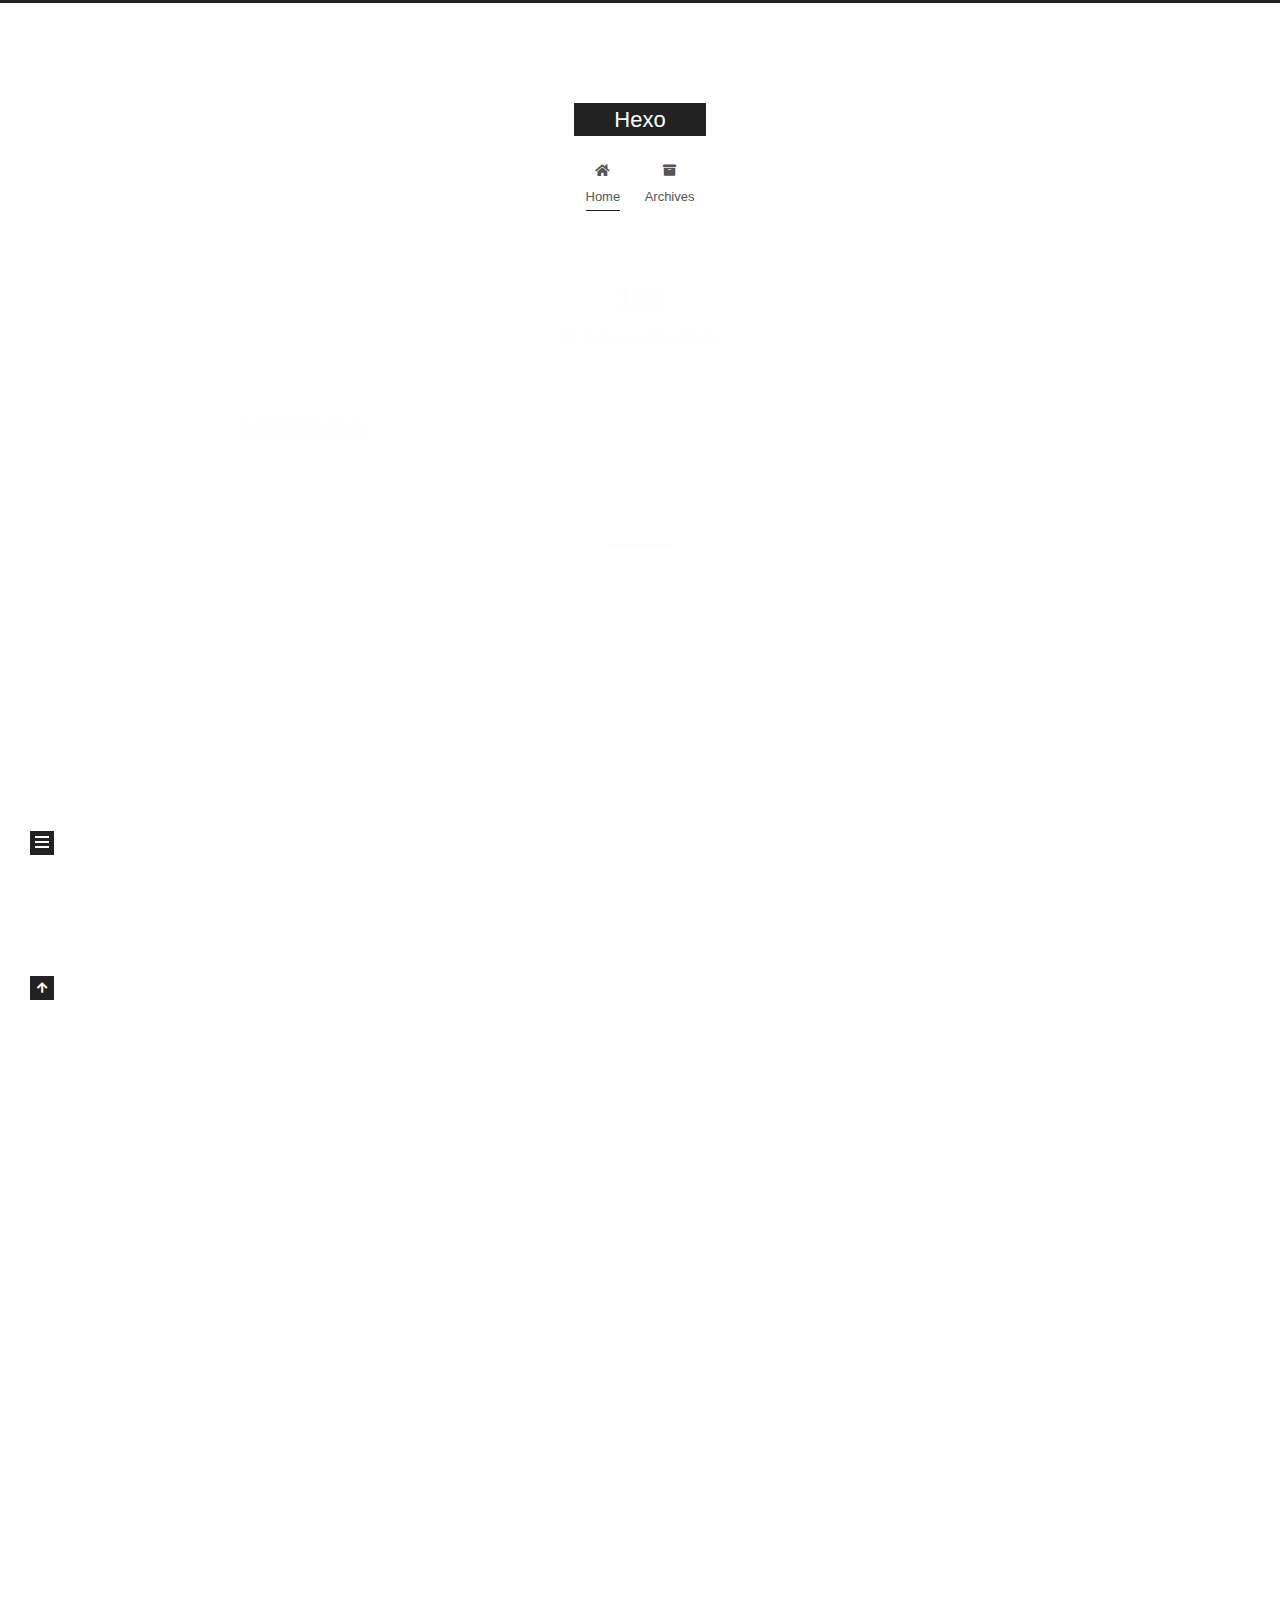
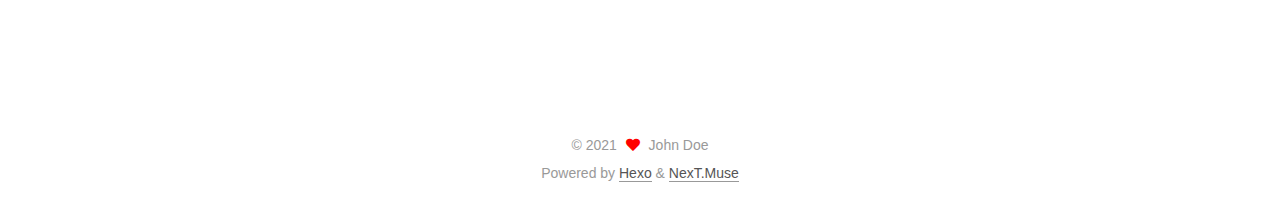
<file: index.html>
<!DOCTYPE html>
<html lang="en">
<head>
  <meta charset="UTF-8">
<meta name="viewport" content="width=device-width, initial-scale=1, maximum-scale=2">
<meta name="theme-color" content="#222">
<meta name="generator" content="Hexo 5.4.0">
  <link rel="apple-touch-icon" sizes="180x180" href="/images/apple-touch-icon-next.png">
  <link rel="icon" type="image/png" sizes="32x32" href="/images/favicon-32x32-next.png">
  <link rel="icon" type="image/png" sizes="16x16" href="/images/favicon-16x16-next.png">
  <link rel="mask-icon" href="/images/logo.svg" color="#222">

<link rel="stylesheet" href="/css/main.css">


<link rel="stylesheet" href="/lib/font-awesome/css/all.min.css">

<script id="hexo-configurations">
    var NexT = window.NexT || {};
    var CONFIG = {"hostname":"example.com","root":"/","scheme":"Muse","version":"7.8.0","exturl":false,"sidebar":{"position":"left","display":"post","padding":18,"offset":12,"onmobile":false},"copycode":{"enable":false,"show_result":false,"style":null},"back2top":{"enable":true,"sidebar":false,"scrollpercent":false},"bookmark":{"enable":false,"color":"#222","save":"auto"},"fancybox":false,"mediumzoom":false,"lazyload":false,"pangu":false,"comments":{"style":"tabs","active":null,"storage":true,"lazyload":false,"nav":null},"algolia":{"hits":{"per_page":10},"labels":{"input_placeholder":"Search for Posts","hits_empty":"We didn't find any results for the search: ${query}","hits_stats":"${hits} results found in ${time} ms"}},"localsearch":{"enable":false,"trigger":"auto","top_n_per_article":1,"unescape":false,"preload":false},"motion":{"enable":true,"async":false,"transition":{"post_block":"fadeIn","post_header":"slideDownIn","post_body":"slideDownIn","coll_header":"slideLeftIn","sidebar":"slideUpIn"}}};
  </script>

  <meta property="og:type" content="website">
<meta property="og:title" content="Hexo">
<meta property="og:url" content="http://example.com/index.html">
<meta property="og:site_name" content="Hexo">
<meta property="og:locale" content="en_US">
<meta property="article:author" content="John Doe">
<meta name="twitter:card" content="summary">

<link rel="canonical" href="http://example.com/">


<script id="page-configurations">
  // https://hexo.io/docs/variables.html
  CONFIG.page = {
    sidebar: "",
    isHome : true,
    isPost : false,
    lang   : 'en'
  };
</script>

  <title>Hexo</title>
  






  <noscript>
  <style>
  .use-motion .brand,
  .use-motion .menu-item,
  .sidebar-inner,
  .use-motion .post-block,
  .use-motion .pagination,
  .use-motion .comments,
  .use-motion .post-header,
  .use-motion .post-body,
  .use-motion .collection-header { opacity: initial; }

  .use-motion .site-title,
  .use-motion .site-subtitle {
    opacity: initial;
    top: initial;
  }

  .use-motion .logo-line-before i { left: initial; }
  .use-motion .logo-line-after i { right: initial; }
  </style>
</noscript>

</head>

<body itemscope itemtype="http://schema.org/WebPage">
  <div class="container use-motion">
    <div class="headband"></div>

    <header class="header" itemscope itemtype="http://schema.org/WPHeader">
      <div class="header-inner"><div class="site-brand-container">
  <div class="site-nav-toggle">
    <div class="toggle" aria-label="Toggle navigation bar">
      <span class="toggle-line toggle-line-first"></span>
      <span class="toggle-line toggle-line-middle"></span>
      <span class="toggle-line toggle-line-last"></span>
    </div>
  </div>

  <div class="site-meta">

    <a href="/" class="brand" rel="start">
      <span class="logo-line-before"><i></i></span>
      <h1 class="site-title">Hexo</h1>
      <span class="logo-line-after"><i></i></span>
    </a>
  </div>

  <div class="site-nav-right">
    <div class="toggle popup-trigger">
    </div>
  </div>
</div>




<nav class="site-nav">
  <ul id="menu" class="main-menu menu">
        <li class="menu-item menu-item-home">

    <a href="/" rel="section"><i class="fa fa-home fa-fw"></i>Home</a>

  </li>
        <li class="menu-item menu-item-archives">

    <a href="/archives/" rel="section"><i class="fa fa-archive fa-fw"></i>Archives</a>

  </li>
  </ul>
</nav>




</div>
    </header>

    
  <div class="back-to-top">
    <i class="fa fa-arrow-up"></i>
    <span>0%</span>
  </div>


    <main class="main">
      <div class="main-inner">
        <div class="content-wrap">
          

          <div class="content index posts-expand">
            
      
  
  
  <article itemscope itemtype="http://schema.org/Article" class="post-block" lang="en">
    <link itemprop="mainEntityOfPage" href="http://example.com/2021/05/05/123/">

    <span hidden itemprop="author" itemscope itemtype="http://schema.org/Person">
      <meta itemprop="image" content="/images/avatar.gif">
      <meta itemprop="name" content="John Doe">
      <meta itemprop="description" content="">
    </span>

    <span hidden itemprop="publisher" itemscope itemtype="http://schema.org/Organization">
      <meta itemprop="name" content="Hexo">
    </span>
      <header class="post-header">
        <h2 class="post-title" itemprop="name headline">
          
            <a href="/2021/05/05/123/" class="post-title-link" itemprop="url">123</a>
        </h2>

        <div class="post-meta">
            <span class="post-meta-item">
              <span class="post-meta-item-icon">
                <i class="far fa-calendar"></i>
              </span>
              <span class="post-meta-item-text">Posted on</span>
              

              <time title="Created: 2021-05-05 21:12:44 / Modified: 21:13:19" itemprop="dateCreated datePublished" datetime="2021-05-05T21:12:44+08:00">2021-05-05</time>
            </span>

          

        </div>
      </header>

    
    
    
    <div class="post-body" itemprop="articleBody">

      
          <p>你好啊我的朋友</p>

      
    </div>

    
    
    
      <footer class="post-footer">
        <div class="post-eof"></div>
      </footer>
  </article>
  
  
  

      
  
  
  <article itemscope itemtype="http://schema.org/Article" class="post-block" lang="en">
    <link itemprop="mainEntityOfPage" href="http://example.com/2021/05/05/hello-world/">

    <span hidden itemprop="author" itemscope itemtype="http://schema.org/Person">
      <meta itemprop="image" content="/images/avatar.gif">
      <meta itemprop="name" content="John Doe">
      <meta itemprop="description" content="">
    </span>

    <span hidden itemprop="publisher" itemscope itemtype="http://schema.org/Organization">
      <meta itemprop="name" content="Hexo">
    </span>
      <header class="post-header">
        <h2 class="post-title" itemprop="name headline">
          
            <a href="/2021/05/05/hello-world/" class="post-title-link" itemprop="url">Hello World</a>
        </h2>

        <div class="post-meta">
            <span class="post-meta-item">
              <span class="post-meta-item-icon">
                <i class="far fa-calendar"></i>
              </span>
              <span class="post-meta-item-text">Posted on</span>

              <time title="Created: 2021-05-05 18:36:15" itemprop="dateCreated datePublished" datetime="2021-05-05T18:36:15+08:00">2021-05-05</time>
            </span>

          

        </div>
      </header>

    
    
    
    <div class="post-body" itemprop="articleBody">

      
          <p>Welcome to <a target="_blank" rel="noopener" href="https://hexo.io/">Hexo</a>! This is your very first post. Check <a target="_blank" rel="noopener" href="https://hexo.io/docs/">documentation</a> for more info. If you get any problems when using Hexo, you can find the answer in <a target="_blank" rel="noopener" href="https://hexo.io/docs/troubleshooting.html">troubleshooting</a> or you can ask me on <a target="_blank" rel="noopener" href="https://github.com/hexojs/hexo/issues">GitHub</a>.</p>
<h2 id="Quick-Start"><a href="#Quick-Start" class="headerlink" title="Quick Start"></a>Quick Start</h2><h3 id="Create-a-new-post"><a href="#Create-a-new-post" class="headerlink" title="Create a new post"></a>Create a new post</h3><figure class="highlight bash"><table><tr><td class="gutter"><pre><span class="line">1</span><br></pre></td><td class="code"><pre><span class="line">$ hexo new <span class="string">&quot;My New Post&quot;</span></span><br></pre></td></tr></table></figure>

<p>More info: <a target="_blank" rel="noopener" href="https://hexo.io/docs/writing.html">Writing</a></p>
<h3 id="Run-server"><a href="#Run-server" class="headerlink" title="Run server"></a>Run server</h3><figure class="highlight bash"><table><tr><td class="gutter"><pre><span class="line">1</span><br></pre></td><td class="code"><pre><span class="line">$ hexo server</span><br></pre></td></tr></table></figure>

<p>More info: <a target="_blank" rel="noopener" href="https://hexo.io/docs/server.html">Server</a></p>
<h3 id="Generate-static-files"><a href="#Generate-static-files" class="headerlink" title="Generate static files"></a>Generate static files</h3><figure class="highlight bash"><table><tr><td class="gutter"><pre><span class="line">1</span><br></pre></td><td class="code"><pre><span class="line">$ hexo generate</span><br></pre></td></tr></table></figure>

<p>More info: <a target="_blank" rel="noopener" href="https://hexo.io/docs/generating.html">Generating</a></p>
<h3 id="Deploy-to-remote-sites"><a href="#Deploy-to-remote-sites" class="headerlink" title="Deploy to remote sites"></a>Deploy to remote sites</h3><figure class="highlight bash"><table><tr><td class="gutter"><pre><span class="line">1</span><br></pre></td><td class="code"><pre><span class="line">$ hexo deploy</span><br></pre></td></tr></table></figure>

<p>More info: <a target="_blank" rel="noopener" href="https://hexo.io/docs/one-command-deployment.html">Deployment</a></p>

      
    </div>

    
    
    
      <footer class="post-footer">
        <div class="post-eof"></div>
      </footer>
  </article>
  
  
  


  



          </div>
          

<script>
  window.addEventListener('tabs:register', () => {
    let { activeClass } = CONFIG.comments;
    if (CONFIG.comments.storage) {
      activeClass = localStorage.getItem('comments_active') || activeClass;
    }
    if (activeClass) {
      let activeTab = document.querySelector(`a[href="#comment-${activeClass}"]`);
      if (activeTab) {
        activeTab.click();
      }
    }
  });
  if (CONFIG.comments.storage) {
    window.addEventListener('tabs:click', event => {
      if (!event.target.matches('.tabs-comment .tab-content .tab-pane')) return;
      let commentClass = event.target.classList[1];
      localStorage.setItem('comments_active', commentClass);
    });
  }
</script>

        </div>
          
  
  <div class="toggle sidebar-toggle">
    <span class="toggle-line toggle-line-first"></span>
    <span class="toggle-line toggle-line-middle"></span>
    <span class="toggle-line toggle-line-last"></span>
  </div>

  <aside class="sidebar">
    <div class="sidebar-inner">

      <ul class="sidebar-nav motion-element">
        <li class="sidebar-nav-toc">
          Table of Contents
        </li>
        <li class="sidebar-nav-overview">
          Overview
        </li>
      </ul>

      <!--noindex-->
      <div class="post-toc-wrap sidebar-panel">
      </div>
      <!--/noindex-->

      <div class="site-overview-wrap sidebar-panel">
        <div class="site-author motion-element" itemprop="author" itemscope itemtype="http://schema.org/Person">
  <p class="site-author-name" itemprop="name">John Doe</p>
  <div class="site-description" itemprop="description"></div>
</div>
<div class="site-state-wrap motion-element">
  <nav class="site-state">
      <div class="site-state-item site-state-posts">
          <a href="/archives/">
        
          <span class="site-state-item-count">2</span>
          <span class="site-state-item-name">posts</span>
        </a>
      </div>
  </nav>
</div>



      </div>

    </div>
  </aside>
  <div id="sidebar-dimmer"></div>


      </div>
    </main>

    <footer class="footer">
      <div class="footer-inner">
        

        

<div class="copyright">
  
  &copy; 
  <span itemprop="copyrightYear">2021</span>
  <span class="with-love">
    <i class="fa fa-heart"></i>
  </span>
  <span class="author" itemprop="copyrightHolder">John Doe</span>
</div>
  <div class="powered-by">Powered by <a href="https://hexo.io/" class="theme-link" rel="noopener" target="_blank">Hexo</a> & <a href="https://muse.theme-next.org/" class="theme-link" rel="noopener" target="_blank">NexT.Muse</a>
  </div>

        








      </div>
    </footer>
  </div>

  
  <script src="/lib/anime.min.js"></script>
  <script src="/lib/velocity/velocity.min.js"></script>
  <script src="/lib/velocity/velocity.ui.min.js"></script>

<script src="/js/utils.js"></script>

<script src="/js/motion.js"></script>


<script src="/js/schemes/muse.js"></script>


<script src="/js/next-boot.js"></script>




  















  

  

</body>
</html>
</file>
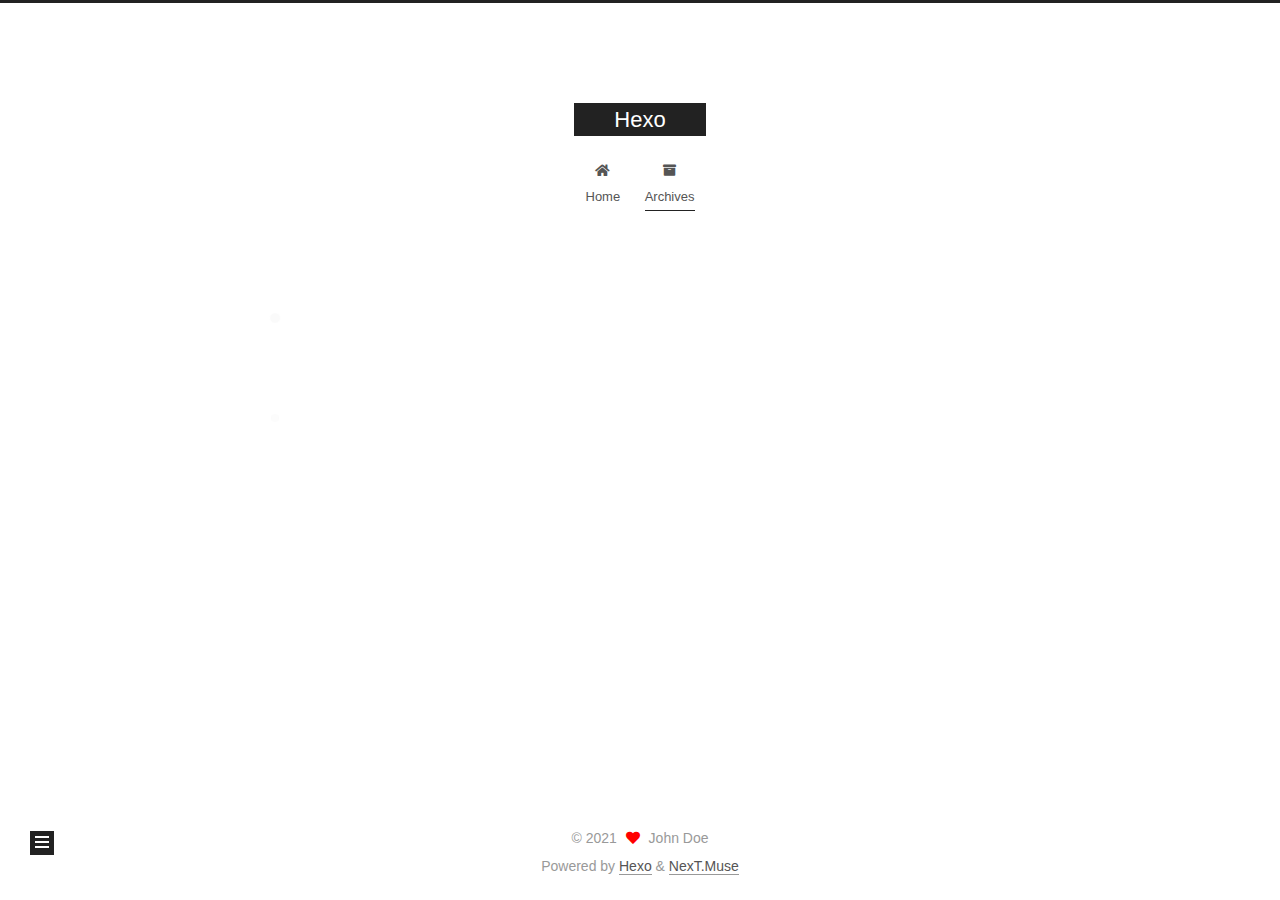
<file: archives/index.html>
<!DOCTYPE html>
<html lang="en">
<head>
  <meta charset="UTF-8">
<meta name="viewport" content="width=device-width, initial-scale=1, maximum-scale=2">
<meta name="theme-color" content="#222">
<meta name="generator" content="Hexo 5.4.0">
  <link rel="apple-touch-icon" sizes="180x180" href="/images/apple-touch-icon-next.png">
  <link rel="icon" type="image/png" sizes="32x32" href="/images/favicon-32x32-next.png">
  <link rel="icon" type="image/png" sizes="16x16" href="/images/favicon-16x16-next.png">
  <link rel="mask-icon" href="/images/logo.svg" color="#222">

<link rel="stylesheet" href="/css/main.css">


<link rel="stylesheet" href="/lib/font-awesome/css/all.min.css">

<script id="hexo-configurations">
    var NexT = window.NexT || {};
    var CONFIG = {"hostname":"example.com","root":"/","scheme":"Muse","version":"7.8.0","exturl":false,"sidebar":{"position":"left","display":"post","padding":18,"offset":12,"onmobile":false},"copycode":{"enable":false,"show_result":false,"style":null},"back2top":{"enable":true,"sidebar":false,"scrollpercent":false},"bookmark":{"enable":false,"color":"#222","save":"auto"},"fancybox":false,"mediumzoom":false,"lazyload":false,"pangu":false,"comments":{"style":"tabs","active":null,"storage":true,"lazyload":false,"nav":null},"algolia":{"hits":{"per_page":10},"labels":{"input_placeholder":"Search for Posts","hits_empty":"We didn't find any results for the search: ${query}","hits_stats":"${hits} results found in ${time} ms"}},"localsearch":{"enable":false,"trigger":"auto","top_n_per_article":1,"unescape":false,"preload":false},"motion":{"enable":true,"async":false,"transition":{"post_block":"fadeIn","post_header":"slideDownIn","post_body":"slideDownIn","coll_header":"slideLeftIn","sidebar":"slideUpIn"}}};
  </script>

  <meta property="og:type" content="website">
<meta property="og:title" content="Hexo">
<meta property="og:url" content="http://example.com/archives/index.html">
<meta property="og:site_name" content="Hexo">
<meta property="og:locale" content="en_US">
<meta property="article:author" content="John Doe">
<meta name="twitter:card" content="summary">

<link rel="canonical" href="http://example.com/archives/">


<script id="page-configurations">
  // https://hexo.io/docs/variables.html
  CONFIG.page = {
    sidebar: "",
    isHome : false,
    isPost : false,
    lang   : 'en'
  };
</script>

  <title>Archive | Hexo</title>
  






  <noscript>
  <style>
  .use-motion .brand,
  .use-motion .menu-item,
  .sidebar-inner,
  .use-motion .post-block,
  .use-motion .pagination,
  .use-motion .comments,
  .use-motion .post-header,
  .use-motion .post-body,
  .use-motion .collection-header { opacity: initial; }

  .use-motion .site-title,
  .use-motion .site-subtitle {
    opacity: initial;
    top: initial;
  }

  .use-motion .logo-line-before i { left: initial; }
  .use-motion .logo-line-after i { right: initial; }
  </style>
</noscript>

</head>

<body itemscope itemtype="http://schema.org/WebPage">
  <div class="container use-motion">
    <div class="headband"></div>

    <header class="header" itemscope itemtype="http://schema.org/WPHeader">
      <div class="header-inner"><div class="site-brand-container">
  <div class="site-nav-toggle">
    <div class="toggle" aria-label="Toggle navigation bar">
      <span class="toggle-line toggle-line-first"></span>
      <span class="toggle-line toggle-line-middle"></span>
      <span class="toggle-line toggle-line-last"></span>
    </div>
  </div>

  <div class="site-meta">

    <a href="/" class="brand" rel="start">
      <span class="logo-line-before"><i></i></span>
      <h1 class="site-title">Hexo</h1>
      <span class="logo-line-after"><i></i></span>
    </a>
  </div>

  <div class="site-nav-right">
    <div class="toggle popup-trigger">
    </div>
  </div>
</div>




<nav class="site-nav">
  <ul id="menu" class="main-menu menu">
        <li class="menu-item menu-item-home">

    <a href="/" rel="section"><i class="fa fa-home fa-fw"></i>Home</a>

  </li>
        <li class="menu-item menu-item-archives">

    <a href="/archives/" rel="section"><i class="fa fa-archive fa-fw"></i>Archives</a>

  </li>
  </ul>
</nav>




</div>
    </header>

    
  <div class="back-to-top">
    <i class="fa fa-arrow-up"></i>
    <span>0%</span>
  </div>


    <main class="main">
      <div class="main-inner">
        <div class="content-wrap">
          

          <div class="content archive">
            

  
  
  
  <div class="post-block">
    <div class="posts-collapse">
      <div class="collection-title">
        <span class="collection-header">Um..! 2 posts in total. Keep on posting.</span>
      </div>

      
    <div class="collection-year">
      <span class="collection-header">2021</span>
    </div>

  <article itemscope itemtype="http://schema.org/Article">
    <header class="post-header">

      <div class="post-meta">
        <time itemprop="dateCreated"
              datetime="2021-05-05T21:12:44+08:00"
              content="2021-05-05">
          05-05
        </time>
      </div>

      <div class="post-title">
          <a class="post-title-link" href="/2021/05/05/123/" itemprop="url">
            <span itemprop="name">123</span>
          </a>
      </div>

    </header>
  </article>

  <article itemscope itemtype="http://schema.org/Article">
    <header class="post-header">

      <div class="post-meta">
        <time itemprop="dateCreated"
              datetime="2021-05-05T18:36:15+08:00"
              content="2021-05-05">
          05-05
        </time>
      </div>

      <div class="post-title">
          <a class="post-title-link" href="/2021/05/05/hello-world/" itemprop="url">
            <span itemprop="name">Hello World</span>
          </a>
      </div>

    </header>
  </article>


    </div>
  </div>
  
  
  

  



          </div>
          

<script>
  window.addEventListener('tabs:register', () => {
    let { activeClass } = CONFIG.comments;
    if (CONFIG.comments.storage) {
      activeClass = localStorage.getItem('comments_active') || activeClass;
    }
    if (activeClass) {
      let activeTab = document.querySelector(`a[href="#comment-${activeClass}"]`);
      if (activeTab) {
        activeTab.click();
      }
    }
  });
  if (CONFIG.comments.storage) {
    window.addEventListener('tabs:click', event => {
      if (!event.target.matches('.tabs-comment .tab-content .tab-pane')) return;
      let commentClass = event.target.classList[1];
      localStorage.setItem('comments_active', commentClass);
    });
  }
</script>

        </div>
          
  
  <div class="toggle sidebar-toggle">
    <span class="toggle-line toggle-line-first"></span>
    <span class="toggle-line toggle-line-middle"></span>
    <span class="toggle-line toggle-line-last"></span>
  </div>

  <aside class="sidebar">
    <div class="sidebar-inner">

      <ul class="sidebar-nav motion-element">
        <li class="sidebar-nav-toc">
          Table of Contents
        </li>
        <li class="sidebar-nav-overview">
          Overview
        </li>
      </ul>

      <!--noindex-->
      <div class="post-toc-wrap sidebar-panel">
      </div>
      <!--/noindex-->

      <div class="site-overview-wrap sidebar-panel">
        <div class="site-author motion-element" itemprop="author" itemscope itemtype="http://schema.org/Person">
  <p class="site-author-name" itemprop="name">John Doe</p>
  <div class="site-description" itemprop="description"></div>
</div>
<div class="site-state-wrap motion-element">
  <nav class="site-state">
      <div class="site-state-item site-state-posts">
          <a href="/archives/">
        
          <span class="site-state-item-count">2</span>
          <span class="site-state-item-name">posts</span>
        </a>
      </div>
  </nav>
</div>



      </div>

    </div>
  </aside>
  <div id="sidebar-dimmer"></div>


      </div>
    </main>

    <footer class="footer">
      <div class="footer-inner">
        

        

<div class="copyright">
  
  &copy; 
  <span itemprop="copyrightYear">2021</span>
  <span class="with-love">
    <i class="fa fa-heart"></i>
  </span>
  <span class="author" itemprop="copyrightHolder">John Doe</span>
</div>
  <div class="powered-by">Powered by <a href="https://hexo.io/" class="theme-link" rel="noopener" target="_blank">Hexo</a> & <a href="https://muse.theme-next.org/" class="theme-link" rel="noopener" target="_blank">NexT.Muse</a>
  </div>

        








      </div>
    </footer>
  </div>

  
  <script src="/lib/anime.min.js"></script>
  <script src="/lib/velocity/velocity.min.js"></script>
  <script src="/lib/velocity/velocity.ui.min.js"></script>

<script src="/js/utils.js"></script>

<script src="/js/motion.js"></script>


<script src="/js/schemes/muse.js"></script>


<script src="/js/next-boot.js"></script>




  















  

  

</body>
</html>
</file>
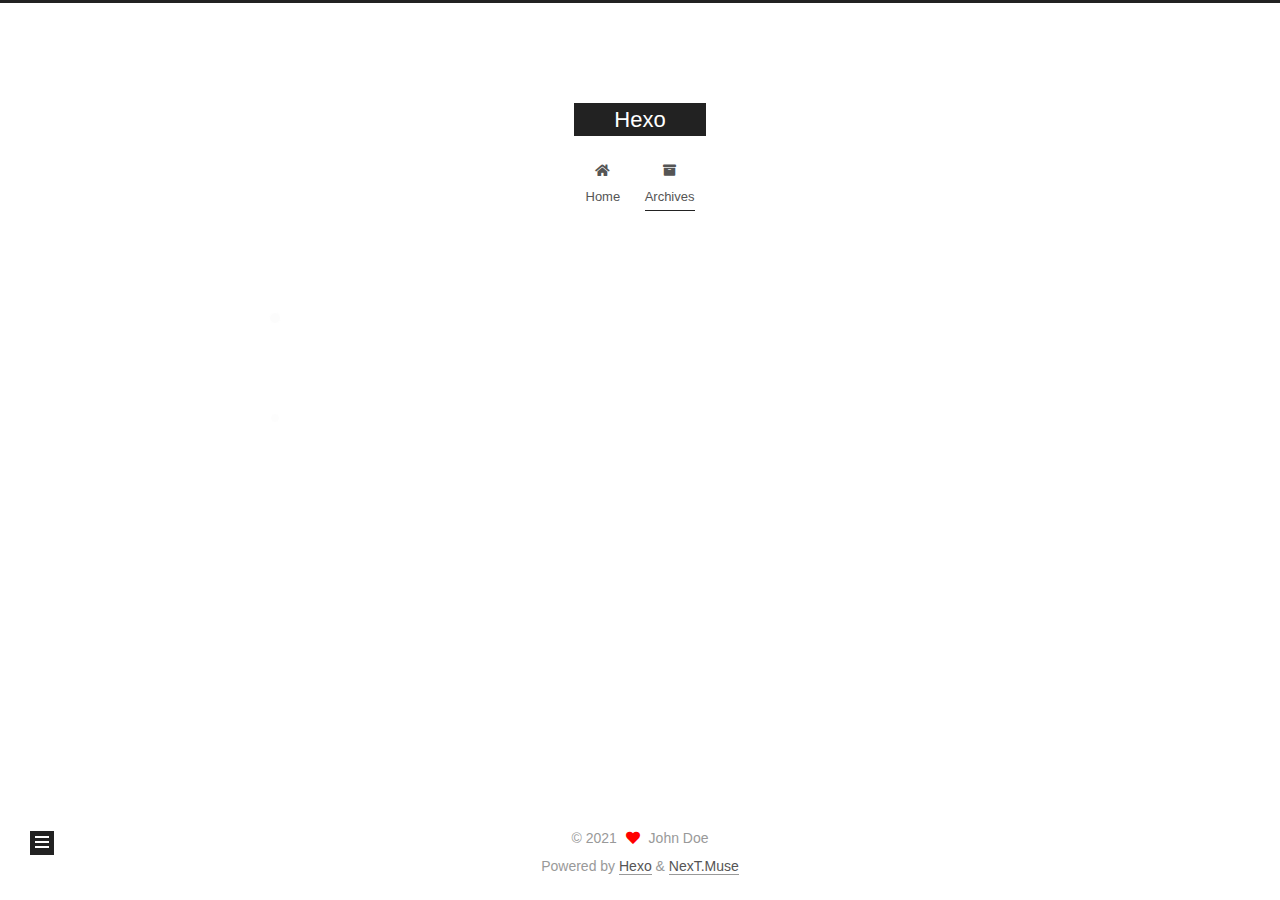
<file: archives/2021/index.html>
<!DOCTYPE html>
<html lang="en">
<head>
  <meta charset="UTF-8">
<meta name="viewport" content="width=device-width, initial-scale=1, maximum-scale=2">
<meta name="theme-color" content="#222">
<meta name="generator" content="Hexo 5.4.0">
  <link rel="apple-touch-icon" sizes="180x180" href="/images/apple-touch-icon-next.png">
  <link rel="icon" type="image/png" sizes="32x32" href="/images/favicon-32x32-next.png">
  <link rel="icon" type="image/png" sizes="16x16" href="/images/favicon-16x16-next.png">
  <link rel="mask-icon" href="/images/logo.svg" color="#222">

<link rel="stylesheet" href="/css/main.css">


<link rel="stylesheet" href="/lib/font-awesome/css/all.min.css">

<script id="hexo-configurations">
    var NexT = window.NexT || {};
    var CONFIG = {"hostname":"example.com","root":"/","scheme":"Muse","version":"7.8.0","exturl":false,"sidebar":{"position":"left","display":"post","padding":18,"offset":12,"onmobile":false},"copycode":{"enable":false,"show_result":false,"style":null},"back2top":{"enable":true,"sidebar":false,"scrollpercent":false},"bookmark":{"enable":false,"color":"#222","save":"auto"},"fancybox":false,"mediumzoom":false,"lazyload":false,"pangu":false,"comments":{"style":"tabs","active":null,"storage":true,"lazyload":false,"nav":null},"algolia":{"hits":{"per_page":10},"labels":{"input_placeholder":"Search for Posts","hits_empty":"We didn't find any results for the search: ${query}","hits_stats":"${hits} results found in ${time} ms"}},"localsearch":{"enable":false,"trigger":"auto","top_n_per_article":1,"unescape":false,"preload":false},"motion":{"enable":true,"async":false,"transition":{"post_block":"fadeIn","post_header":"slideDownIn","post_body":"slideDownIn","coll_header":"slideLeftIn","sidebar":"slideUpIn"}}};
  </script>

  <meta property="og:type" content="website">
<meta property="og:title" content="Hexo">
<meta property="og:url" content="http://example.com/archives/2021/index.html">
<meta property="og:site_name" content="Hexo">
<meta property="og:locale" content="en_US">
<meta property="article:author" content="John Doe">
<meta name="twitter:card" content="summary">

<link rel="canonical" href="http://example.com/archives/2021/">


<script id="page-configurations">
  // https://hexo.io/docs/variables.html
  CONFIG.page = {
    sidebar: "",
    isHome : false,
    isPost : false,
    lang   : 'en'
  };
</script>

  <title>Archive | Hexo</title>
  






  <noscript>
  <style>
  .use-motion .brand,
  .use-motion .menu-item,
  .sidebar-inner,
  .use-motion .post-block,
  .use-motion .pagination,
  .use-motion .comments,
  .use-motion .post-header,
  .use-motion .post-body,
  .use-motion .collection-header { opacity: initial; }

  .use-motion .site-title,
  .use-motion .site-subtitle {
    opacity: initial;
    top: initial;
  }

  .use-motion .logo-line-before i { left: initial; }
  .use-motion .logo-line-after i { right: initial; }
  </style>
</noscript>

</head>

<body itemscope itemtype="http://schema.org/WebPage">
  <div class="container use-motion">
    <div class="headband"></div>

    <header class="header" itemscope itemtype="http://schema.org/WPHeader">
      <div class="header-inner"><div class="site-brand-container">
  <div class="site-nav-toggle">
    <div class="toggle" aria-label="Toggle navigation bar">
      <span class="toggle-line toggle-line-first"></span>
      <span class="toggle-line toggle-line-middle"></span>
      <span class="toggle-line toggle-line-last"></span>
    </div>
  </div>

  <div class="site-meta">

    <a href="/" class="brand" rel="start">
      <span class="logo-line-before"><i></i></span>
      <h1 class="site-title">Hexo</h1>
      <span class="logo-line-after"><i></i></span>
    </a>
  </div>

  <div class="site-nav-right">
    <div class="toggle popup-trigger">
    </div>
  </div>
</div>




<nav class="site-nav">
  <ul id="menu" class="main-menu menu">
        <li class="menu-item menu-item-home">

    <a href="/" rel="section"><i class="fa fa-home fa-fw"></i>Home</a>

  </li>
        <li class="menu-item menu-item-archives">

    <a href="/archives/" rel="section"><i class="fa fa-archive fa-fw"></i>Archives</a>

  </li>
  </ul>
</nav>




</div>
    </header>

    
  <div class="back-to-top">
    <i class="fa fa-arrow-up"></i>
    <span>0%</span>
  </div>


    <main class="main">
      <div class="main-inner">
        <div class="content-wrap">
          

          <div class="content archive">
            

  
  
  
  <div class="post-block">
    <div class="posts-collapse">
      <div class="collection-title">
        <span class="collection-header">Um..! 2 posts in total. Keep on posting.</span>
      </div>

      
    <div class="collection-year">
      <span class="collection-header">2021</span>
    </div>

  <article itemscope itemtype="http://schema.org/Article">
    <header class="post-header">

      <div class="post-meta">
        <time itemprop="dateCreated"
              datetime="2021-05-05T21:12:44+08:00"
              content="2021-05-05">
          05-05
        </time>
      </div>

      <div class="post-title">
          <a class="post-title-link" href="/2021/05/05/123/" itemprop="url">
            <span itemprop="name">123</span>
          </a>
      </div>

    </header>
  </article>

  <article itemscope itemtype="http://schema.org/Article">
    <header class="post-header">

      <div class="post-meta">
        <time itemprop="dateCreated"
              datetime="2021-05-05T18:36:15+08:00"
              content="2021-05-05">
          05-05
        </time>
      </div>

      <div class="post-title">
          <a class="post-title-link" href="/2021/05/05/hello-world/" itemprop="url">
            <span itemprop="name">Hello World</span>
          </a>
      </div>

    </header>
  </article>


    </div>
  </div>
  
  
  

  



          </div>
          

<script>
  window.addEventListener('tabs:register', () => {
    let { activeClass } = CONFIG.comments;
    if (CONFIG.comments.storage) {
      activeClass = localStorage.getItem('comments_active') || activeClass;
    }
    if (activeClass) {
      let activeTab = document.querySelector(`a[href="#comment-${activeClass}"]`);
      if (activeTab) {
        activeTab.click();
      }
    }
  });
  if (CONFIG.comments.storage) {
    window.addEventListener('tabs:click', event => {
      if (!event.target.matches('.tabs-comment .tab-content .tab-pane')) return;
      let commentClass = event.target.classList[1];
      localStorage.setItem('comments_active', commentClass);
    });
  }
</script>

        </div>
          
  
  <div class="toggle sidebar-toggle">
    <span class="toggle-line toggle-line-first"></span>
    <span class="toggle-line toggle-line-middle"></span>
    <span class="toggle-line toggle-line-last"></span>
  </div>

  <aside class="sidebar">
    <div class="sidebar-inner">

      <ul class="sidebar-nav motion-element">
        <li class="sidebar-nav-toc">
          Table of Contents
        </li>
        <li class="sidebar-nav-overview">
          Overview
        </li>
      </ul>

      <!--noindex-->
      <div class="post-toc-wrap sidebar-panel">
      </div>
      <!--/noindex-->

      <div class="site-overview-wrap sidebar-panel">
        <div class="site-author motion-element" itemprop="author" itemscope itemtype="http://schema.org/Person">
  <p class="site-author-name" itemprop="name">John Doe</p>
  <div class="site-description" itemprop="description"></div>
</div>
<div class="site-state-wrap motion-element">
  <nav class="site-state">
      <div class="site-state-item site-state-posts">
          <a href="/archives/">
        
          <span class="site-state-item-count">2</span>
          <span class="site-state-item-name">posts</span>
        </a>
      </div>
  </nav>
</div>



      </div>

    </div>
  </aside>
  <div id="sidebar-dimmer"></div>


      </div>
    </main>

    <footer class="footer">
      <div class="footer-inner">
        

        

<div class="copyright">
  
  &copy; 
  <span itemprop="copyrightYear">2021</span>
  <span class="with-love">
    <i class="fa fa-heart"></i>
  </span>
  <span class="author" itemprop="copyrightHolder">John Doe</span>
</div>
  <div class="powered-by">Powered by <a href="https://hexo.io/" class="theme-link" rel="noopener" target="_blank">Hexo</a> & <a href="https://muse.theme-next.org/" class="theme-link" rel="noopener" target="_blank">NexT.Muse</a>
  </div>

        








      </div>
    </footer>
  </div>

  
  <script src="/lib/anime.min.js"></script>
  <script src="/lib/velocity/velocity.min.js"></script>
  <script src="/lib/velocity/velocity.ui.min.js"></script>

<script src="/js/utils.js"></script>

<script src="/js/motion.js"></script>


<script src="/js/schemes/muse.js"></script>


<script src="/js/next-boot.js"></script>




  















  

  

</body>
</html>
</file>
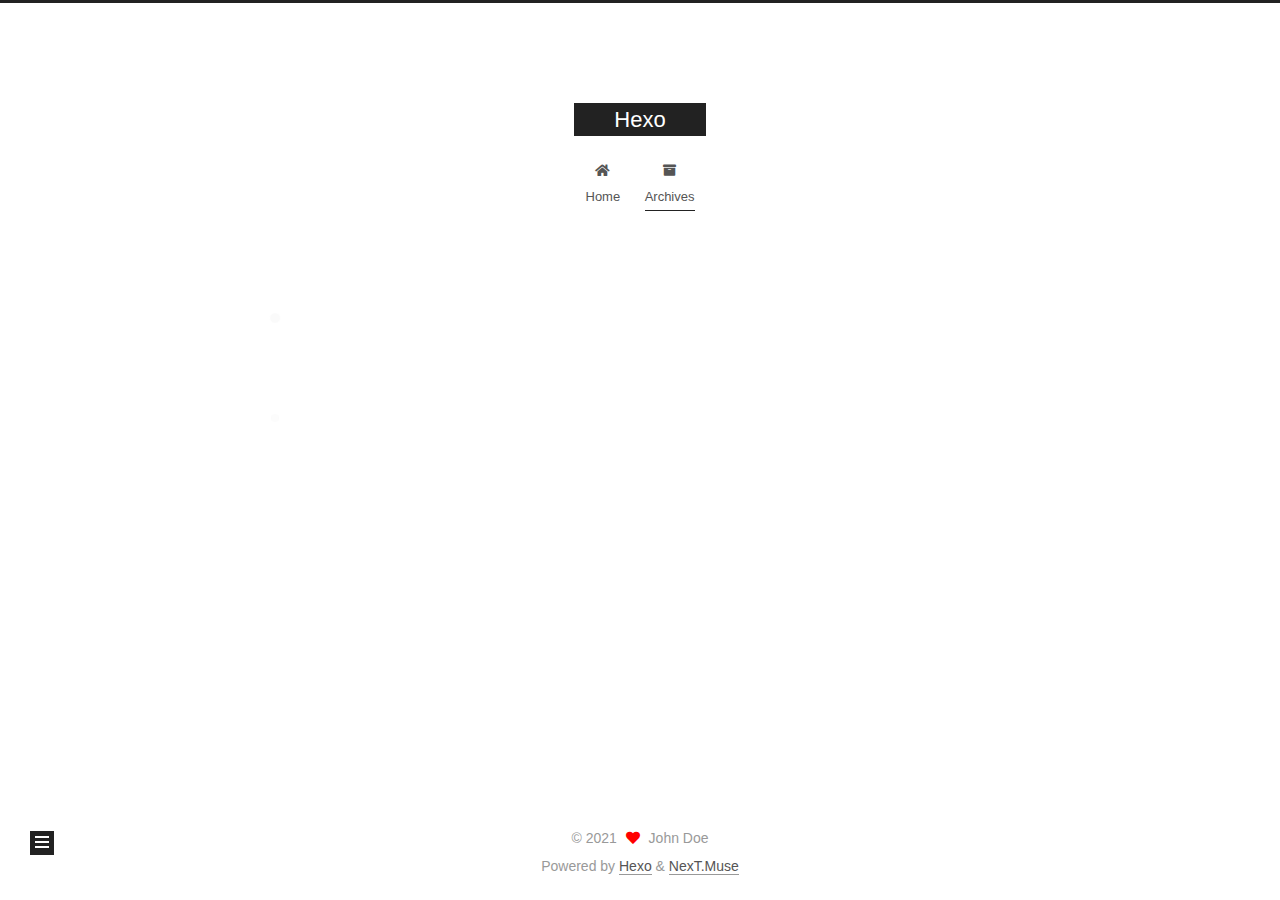
<file: archives/2021/05/index.html>
<!DOCTYPE html>
<html lang="en">
<head>
  <meta charset="UTF-8">
<meta name="viewport" content="width=device-width, initial-scale=1, maximum-scale=2">
<meta name="theme-color" content="#222">
<meta name="generator" content="Hexo 5.4.0">
  <link rel="apple-touch-icon" sizes="180x180" href="/images/apple-touch-icon-next.png">
  <link rel="icon" type="image/png" sizes="32x32" href="/images/favicon-32x32-next.png">
  <link rel="icon" type="image/png" sizes="16x16" href="/images/favicon-16x16-next.png">
  <link rel="mask-icon" href="/images/logo.svg" color="#222">

<link rel="stylesheet" href="/css/main.css">


<link rel="stylesheet" href="/lib/font-awesome/css/all.min.css">

<script id="hexo-configurations">
    var NexT = window.NexT || {};
    var CONFIG = {"hostname":"example.com","root":"/","scheme":"Muse","version":"7.8.0","exturl":false,"sidebar":{"position":"left","display":"post","padding":18,"offset":12,"onmobile":false},"copycode":{"enable":false,"show_result":false,"style":null},"back2top":{"enable":true,"sidebar":false,"scrollpercent":false},"bookmark":{"enable":false,"color":"#222","save":"auto"},"fancybox":false,"mediumzoom":false,"lazyload":false,"pangu":false,"comments":{"style":"tabs","active":null,"storage":true,"lazyload":false,"nav":null},"algolia":{"hits":{"per_page":10},"labels":{"input_placeholder":"Search for Posts","hits_empty":"We didn't find any results for the search: ${query}","hits_stats":"${hits} results found in ${time} ms"}},"localsearch":{"enable":false,"trigger":"auto","top_n_per_article":1,"unescape":false,"preload":false},"motion":{"enable":true,"async":false,"transition":{"post_block":"fadeIn","post_header":"slideDownIn","post_body":"slideDownIn","coll_header":"slideLeftIn","sidebar":"slideUpIn"}}};
  </script>

  <meta property="og:type" content="website">
<meta property="og:title" content="Hexo">
<meta property="og:url" content="http://example.com/archives/2021/05/index.html">
<meta property="og:site_name" content="Hexo">
<meta property="og:locale" content="en_US">
<meta property="article:author" content="John Doe">
<meta name="twitter:card" content="summary">

<link rel="canonical" href="http://example.com/archives/2021/05/">


<script id="page-configurations">
  // https://hexo.io/docs/variables.html
  CONFIG.page = {
    sidebar: "",
    isHome : false,
    isPost : false,
    lang   : 'en'
  };
</script>

  <title>Archive | Hexo</title>
  






  <noscript>
  <style>
  .use-motion .brand,
  .use-motion .menu-item,
  .sidebar-inner,
  .use-motion .post-block,
  .use-motion .pagination,
  .use-motion .comments,
  .use-motion .post-header,
  .use-motion .post-body,
  .use-motion .collection-header { opacity: initial; }

  .use-motion .site-title,
  .use-motion .site-subtitle {
    opacity: initial;
    top: initial;
  }

  .use-motion .logo-line-before i { left: initial; }
  .use-motion .logo-line-after i { right: initial; }
  </style>
</noscript>

</head>

<body itemscope itemtype="http://schema.org/WebPage">
  <div class="container use-motion">
    <div class="headband"></div>

    <header class="header" itemscope itemtype="http://schema.org/WPHeader">
      <div class="header-inner"><div class="site-brand-container">
  <div class="site-nav-toggle">
    <div class="toggle" aria-label="Toggle navigation bar">
      <span class="toggle-line toggle-line-first"></span>
      <span class="toggle-line toggle-line-middle"></span>
      <span class="toggle-line toggle-line-last"></span>
    </div>
  </div>

  <div class="site-meta">

    <a href="/" class="brand" rel="start">
      <span class="logo-line-before"><i></i></span>
      <h1 class="site-title">Hexo</h1>
      <span class="logo-line-after"><i></i></span>
    </a>
  </div>

  <div class="site-nav-right">
    <div class="toggle popup-trigger">
    </div>
  </div>
</div>




<nav class="site-nav">
  <ul id="menu" class="main-menu menu">
        <li class="menu-item menu-item-home">

    <a href="/" rel="section"><i class="fa fa-home fa-fw"></i>Home</a>

  </li>
        <li class="menu-item menu-item-archives">

    <a href="/archives/" rel="section"><i class="fa fa-archive fa-fw"></i>Archives</a>

  </li>
  </ul>
</nav>




</div>
    </header>

    
  <div class="back-to-top">
    <i class="fa fa-arrow-up"></i>
    <span>0%</span>
  </div>


    <main class="main">
      <div class="main-inner">
        <div class="content-wrap">
          

          <div class="content archive">
            

  
  
  
  <div class="post-block">
    <div class="posts-collapse">
      <div class="collection-title">
        <span class="collection-header">Um..! 2 posts in total. Keep on posting.</span>
      </div>

      
    <div class="collection-year">
      <span class="collection-header">2021</span>
    </div>

  <article itemscope itemtype="http://schema.org/Article">
    <header class="post-header">

      <div class="post-meta">
        <time itemprop="dateCreated"
              datetime="2021-05-05T21:12:44+08:00"
              content="2021-05-05">
          05-05
        </time>
      </div>

      <div class="post-title">
          <a class="post-title-link" href="/2021/05/05/123/" itemprop="url">
            <span itemprop="name">123</span>
          </a>
      </div>

    </header>
  </article>

  <article itemscope itemtype="http://schema.org/Article">
    <header class="post-header">

      <div class="post-meta">
        <time itemprop="dateCreated"
              datetime="2021-05-05T18:36:15+08:00"
              content="2021-05-05">
          05-05
        </time>
      </div>

      <div class="post-title">
          <a class="post-title-link" href="/2021/05/05/hello-world/" itemprop="url">
            <span itemprop="name">Hello World</span>
          </a>
      </div>

    </header>
  </article>


    </div>
  </div>
  
  
  

  



          </div>
          

<script>
  window.addEventListener('tabs:register', () => {
    let { activeClass } = CONFIG.comments;
    if (CONFIG.comments.storage) {
      activeClass = localStorage.getItem('comments_active') || activeClass;
    }
    if (activeClass) {
      let activeTab = document.querySelector(`a[href="#comment-${activeClass}"]`);
      if (activeTab) {
        activeTab.click();
      }
    }
  });
  if (CONFIG.comments.storage) {
    window.addEventListener('tabs:click', event => {
      if (!event.target.matches('.tabs-comment .tab-content .tab-pane')) return;
      let commentClass = event.target.classList[1];
      localStorage.setItem('comments_active', commentClass);
    });
  }
</script>

        </div>
          
  
  <div class="toggle sidebar-toggle">
    <span class="toggle-line toggle-line-first"></span>
    <span class="toggle-line toggle-line-middle"></span>
    <span class="toggle-line toggle-line-last"></span>
  </div>

  <aside class="sidebar">
    <div class="sidebar-inner">

      <ul class="sidebar-nav motion-element">
        <li class="sidebar-nav-toc">
          Table of Contents
        </li>
        <li class="sidebar-nav-overview">
          Overview
        </li>
      </ul>

      <!--noindex-->
      <div class="post-toc-wrap sidebar-panel">
      </div>
      <!--/noindex-->

      <div class="site-overview-wrap sidebar-panel">
        <div class="site-author motion-element" itemprop="author" itemscope itemtype="http://schema.org/Person">
  <p class="site-author-name" itemprop="name">John Doe</p>
  <div class="site-description" itemprop="description"></div>
</div>
<div class="site-state-wrap motion-element">
  <nav class="site-state">
      <div class="site-state-item site-state-posts">
          <a href="/archives/">
        
          <span class="site-state-item-count">2</span>
          <span class="site-state-item-name">posts</span>
        </a>
      </div>
  </nav>
</div>



      </div>

    </div>
  </aside>
  <div id="sidebar-dimmer"></div>


      </div>
    </main>

    <footer class="footer">
      <div class="footer-inner">
        

        

<div class="copyright">
  
  &copy; 
  <span itemprop="copyrightYear">2021</span>
  <span class="with-love">
    <i class="fa fa-heart"></i>
  </span>
  <span class="author" itemprop="copyrightHolder">John Doe</span>
</div>
  <div class="powered-by">Powered by <a href="https://hexo.io/" class="theme-link" rel="noopener" target="_blank">Hexo</a> & <a href="https://muse.theme-next.org/" class="theme-link" rel="noopener" target="_blank">NexT.Muse</a>
  </div>

        








      </div>
    </footer>
  </div>

  
  <script src="/lib/anime.min.js"></script>
  <script src="/lib/velocity/velocity.min.js"></script>
  <script src="/lib/velocity/velocity.ui.min.js"></script>

<script src="/js/utils.js"></script>

<script src="/js/motion.js"></script>


<script src="/js/schemes/muse.js"></script>


<script src="/js/next-boot.js"></script>




  















  

  

</body>
</html>
</file>
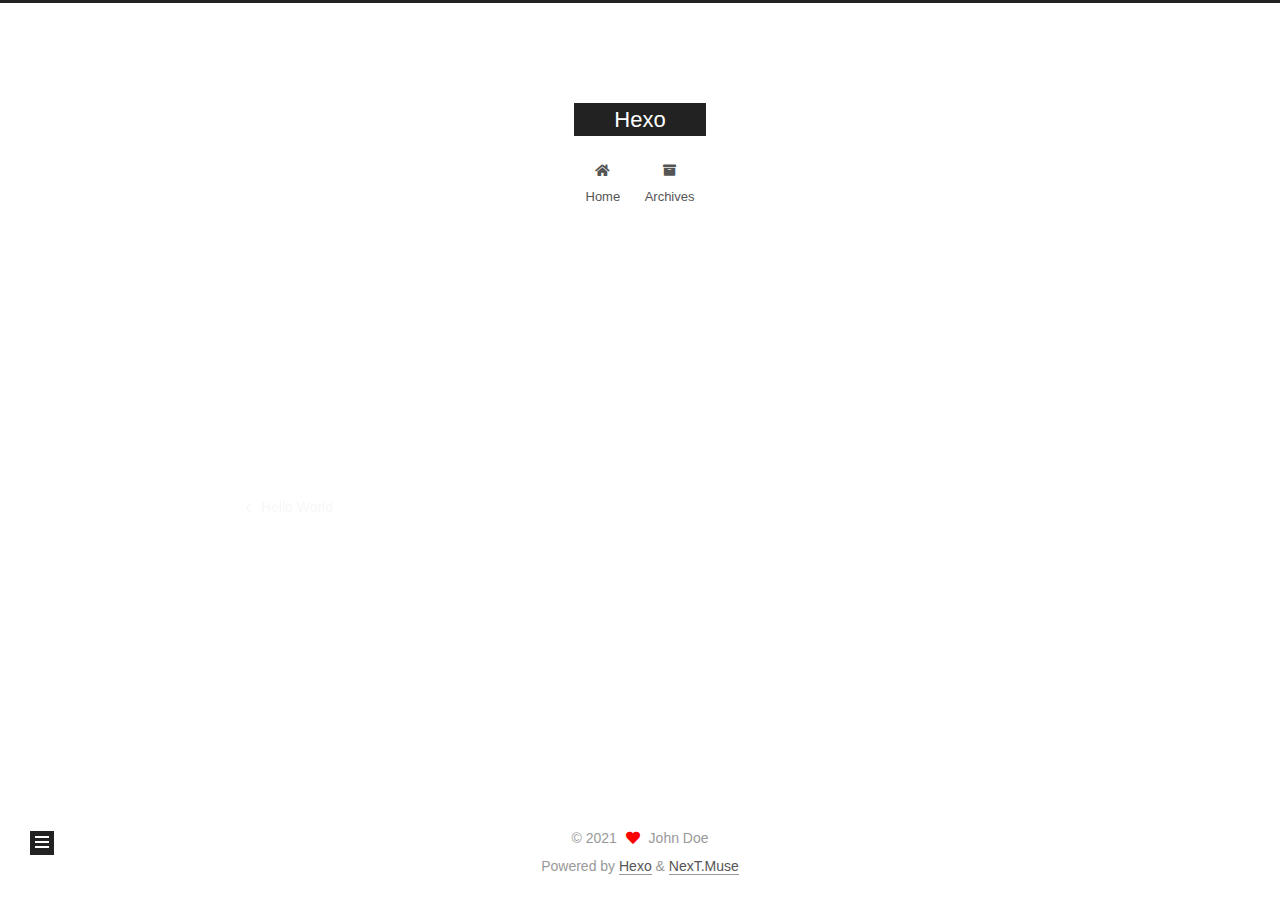
<file: 2021/05/05/123/index.html>
<!DOCTYPE html>
<html lang="en">
<head>
  <meta charset="UTF-8">
<meta name="viewport" content="width=device-width, initial-scale=1, maximum-scale=2">
<meta name="theme-color" content="#222">
<meta name="generator" content="Hexo 5.4.0">
  <link rel="apple-touch-icon" sizes="180x180" href="/images/apple-touch-icon-next.png">
  <link rel="icon" type="image/png" sizes="32x32" href="/images/favicon-32x32-next.png">
  <link rel="icon" type="image/png" sizes="16x16" href="/images/favicon-16x16-next.png">
  <link rel="mask-icon" href="/images/logo.svg" color="#222">

<link rel="stylesheet" href="/css/main.css">


<link rel="stylesheet" href="/lib/font-awesome/css/all.min.css">

<script id="hexo-configurations">
    var NexT = window.NexT || {};
    var CONFIG = {"hostname":"example.com","root":"/","scheme":"Muse","version":"7.8.0","exturl":false,"sidebar":{"position":"left","display":"post","padding":18,"offset":12,"onmobile":false},"copycode":{"enable":false,"show_result":false,"style":null},"back2top":{"enable":true,"sidebar":false,"scrollpercent":false},"bookmark":{"enable":false,"color":"#222","save":"auto"},"fancybox":false,"mediumzoom":false,"lazyload":false,"pangu":false,"comments":{"style":"tabs","active":null,"storage":true,"lazyload":false,"nav":null},"algolia":{"hits":{"per_page":10},"labels":{"input_placeholder":"Search for Posts","hits_empty":"We didn't find any results for the search: ${query}","hits_stats":"${hits} results found in ${time} ms"}},"localsearch":{"enable":false,"trigger":"auto","top_n_per_article":1,"unescape":false,"preload":false},"motion":{"enable":true,"async":false,"transition":{"post_block":"fadeIn","post_header":"slideDownIn","post_body":"slideDownIn","coll_header":"slideLeftIn","sidebar":"slideUpIn"}}};
  </script>

  <meta name="description" content="你好啊我的朋友">
<meta property="og:type" content="article">
<meta property="og:title" content="123">
<meta property="og:url" content="http://example.com/2021/05/05/123/index.html">
<meta property="og:site_name" content="Hexo">
<meta property="og:description" content="你好啊我的朋友">
<meta property="og:locale" content="en_US">
<meta property="article:published_time" content="2021-05-05T13:12:44.000Z">
<meta property="article:modified_time" content="2021-05-05T13:13:19.955Z">
<meta property="article:author" content="John Doe">
<meta name="twitter:card" content="summary">

<link rel="canonical" href="http://example.com/2021/05/05/123/">


<script id="page-configurations">
  // https://hexo.io/docs/variables.html
  CONFIG.page = {
    sidebar: "",
    isHome : false,
    isPost : true,
    lang   : 'en'
  };
</script>

  <title>123 | Hexo</title>
  






  <noscript>
  <style>
  .use-motion .brand,
  .use-motion .menu-item,
  .sidebar-inner,
  .use-motion .post-block,
  .use-motion .pagination,
  .use-motion .comments,
  .use-motion .post-header,
  .use-motion .post-body,
  .use-motion .collection-header { opacity: initial; }

  .use-motion .site-title,
  .use-motion .site-subtitle {
    opacity: initial;
    top: initial;
  }

  .use-motion .logo-line-before i { left: initial; }
  .use-motion .logo-line-after i { right: initial; }
  </style>
</noscript>

</head>

<body itemscope itemtype="http://schema.org/WebPage">
  <div class="container use-motion">
    <div class="headband"></div>

    <header class="header" itemscope itemtype="http://schema.org/WPHeader">
      <div class="header-inner"><div class="site-brand-container">
  <div class="site-nav-toggle">
    <div class="toggle" aria-label="Toggle navigation bar">
      <span class="toggle-line toggle-line-first"></span>
      <span class="toggle-line toggle-line-middle"></span>
      <span class="toggle-line toggle-line-last"></span>
    </div>
  </div>

  <div class="site-meta">

    <a href="/" class="brand" rel="start">
      <span class="logo-line-before"><i></i></span>
      <h1 class="site-title">Hexo</h1>
      <span class="logo-line-after"><i></i></span>
    </a>
  </div>

  <div class="site-nav-right">
    <div class="toggle popup-trigger">
    </div>
  </div>
</div>




<nav class="site-nav">
  <ul id="menu" class="main-menu menu">
        <li class="menu-item menu-item-home">

    <a href="/" rel="section"><i class="fa fa-home fa-fw"></i>Home</a>

  </li>
        <li class="menu-item menu-item-archives">

    <a href="/archives/" rel="section"><i class="fa fa-archive fa-fw"></i>Archives</a>

  </li>
  </ul>
</nav>




</div>
    </header>

    
  <div class="back-to-top">
    <i class="fa fa-arrow-up"></i>
    <span>0%</span>
  </div>


    <main class="main">
      <div class="main-inner">
        <div class="content-wrap">
          

          <div class="content post posts-expand">
            

    
  
  
  <article itemscope itemtype="http://schema.org/Article" class="post-block" lang="en">
    <link itemprop="mainEntityOfPage" href="http://example.com/2021/05/05/123/">

    <span hidden itemprop="author" itemscope itemtype="http://schema.org/Person">
      <meta itemprop="image" content="/images/avatar.gif">
      <meta itemprop="name" content="John Doe">
      <meta itemprop="description" content="">
    </span>

    <span hidden itemprop="publisher" itemscope itemtype="http://schema.org/Organization">
      <meta itemprop="name" content="Hexo">
    </span>
      <header class="post-header">
        <h1 class="post-title" itemprop="name headline">
          123
        </h1>

        <div class="post-meta">
            <span class="post-meta-item">
              <span class="post-meta-item-icon">
                <i class="far fa-calendar"></i>
              </span>
              <span class="post-meta-item-text">Posted on</span>
              

              <time title="Created: 2021-05-05 21:12:44 / Modified: 21:13:19" itemprop="dateCreated datePublished" datetime="2021-05-05T21:12:44+08:00">2021-05-05</time>
            </span>

          

        </div>
      </header>

    
    
    
    <div class="post-body" itemprop="articleBody">

      
        <p>你好啊我的朋友</p>

    </div>

    
    
    

      <footer class="post-footer">

        


        
    <div class="post-nav">
      <div class="post-nav-item">
    <a href="/2021/05/05/hello-world/" rel="prev" title="Hello World">
      <i class="fa fa-chevron-left"></i> Hello World
    </a></div>
      <div class="post-nav-item"></div>
    </div>
      </footer>
    
  </article>
  
  
  



          </div>
          

<script>
  window.addEventListener('tabs:register', () => {
    let { activeClass } = CONFIG.comments;
    if (CONFIG.comments.storage) {
      activeClass = localStorage.getItem('comments_active') || activeClass;
    }
    if (activeClass) {
      let activeTab = document.querySelector(`a[href="#comment-${activeClass}"]`);
      if (activeTab) {
        activeTab.click();
      }
    }
  });
  if (CONFIG.comments.storage) {
    window.addEventListener('tabs:click', event => {
      if (!event.target.matches('.tabs-comment .tab-content .tab-pane')) return;
      let commentClass = event.target.classList[1];
      localStorage.setItem('comments_active', commentClass);
    });
  }
</script>

        </div>
          
  
  <div class="toggle sidebar-toggle">
    <span class="toggle-line toggle-line-first"></span>
    <span class="toggle-line toggle-line-middle"></span>
    <span class="toggle-line toggle-line-last"></span>
  </div>

  <aside class="sidebar">
    <div class="sidebar-inner">

      <ul class="sidebar-nav motion-element">
        <li class="sidebar-nav-toc">
          Table of Contents
        </li>
        <li class="sidebar-nav-overview">
          Overview
        </li>
      </ul>

      <!--noindex-->
      <div class="post-toc-wrap sidebar-panel">
      </div>
      <!--/noindex-->

      <div class="site-overview-wrap sidebar-panel">
        <div class="site-author motion-element" itemprop="author" itemscope itemtype="http://schema.org/Person">
  <p class="site-author-name" itemprop="name">John Doe</p>
  <div class="site-description" itemprop="description"></div>
</div>
<div class="site-state-wrap motion-element">
  <nav class="site-state">
      <div class="site-state-item site-state-posts">
          <a href="/archives/">
        
          <span class="site-state-item-count">2</span>
          <span class="site-state-item-name">posts</span>
        </a>
      </div>
  </nav>
</div>



      </div>

    </div>
  </aside>
  <div id="sidebar-dimmer"></div>


      </div>
    </main>

    <footer class="footer">
      <div class="footer-inner">
        

        

<div class="copyright">
  
  &copy; 
  <span itemprop="copyrightYear">2021</span>
  <span class="with-love">
    <i class="fa fa-heart"></i>
  </span>
  <span class="author" itemprop="copyrightHolder">John Doe</span>
</div>
  <div class="powered-by">Powered by <a href="https://hexo.io/" class="theme-link" rel="noopener" target="_blank">Hexo</a> & <a href="https://muse.theme-next.org/" class="theme-link" rel="noopener" target="_blank">NexT.Muse</a>
  </div>

        








      </div>
    </footer>
  </div>

  
  <script src="/lib/anime.min.js"></script>
  <script src="/lib/velocity/velocity.min.js"></script>
  <script src="/lib/velocity/velocity.ui.min.js"></script>

<script src="/js/utils.js"></script>

<script src="/js/motion.js"></script>


<script src="/js/schemes/muse.js"></script>


<script src="/js/next-boot.js"></script>




  















  

  

</body>
</html>
</file>
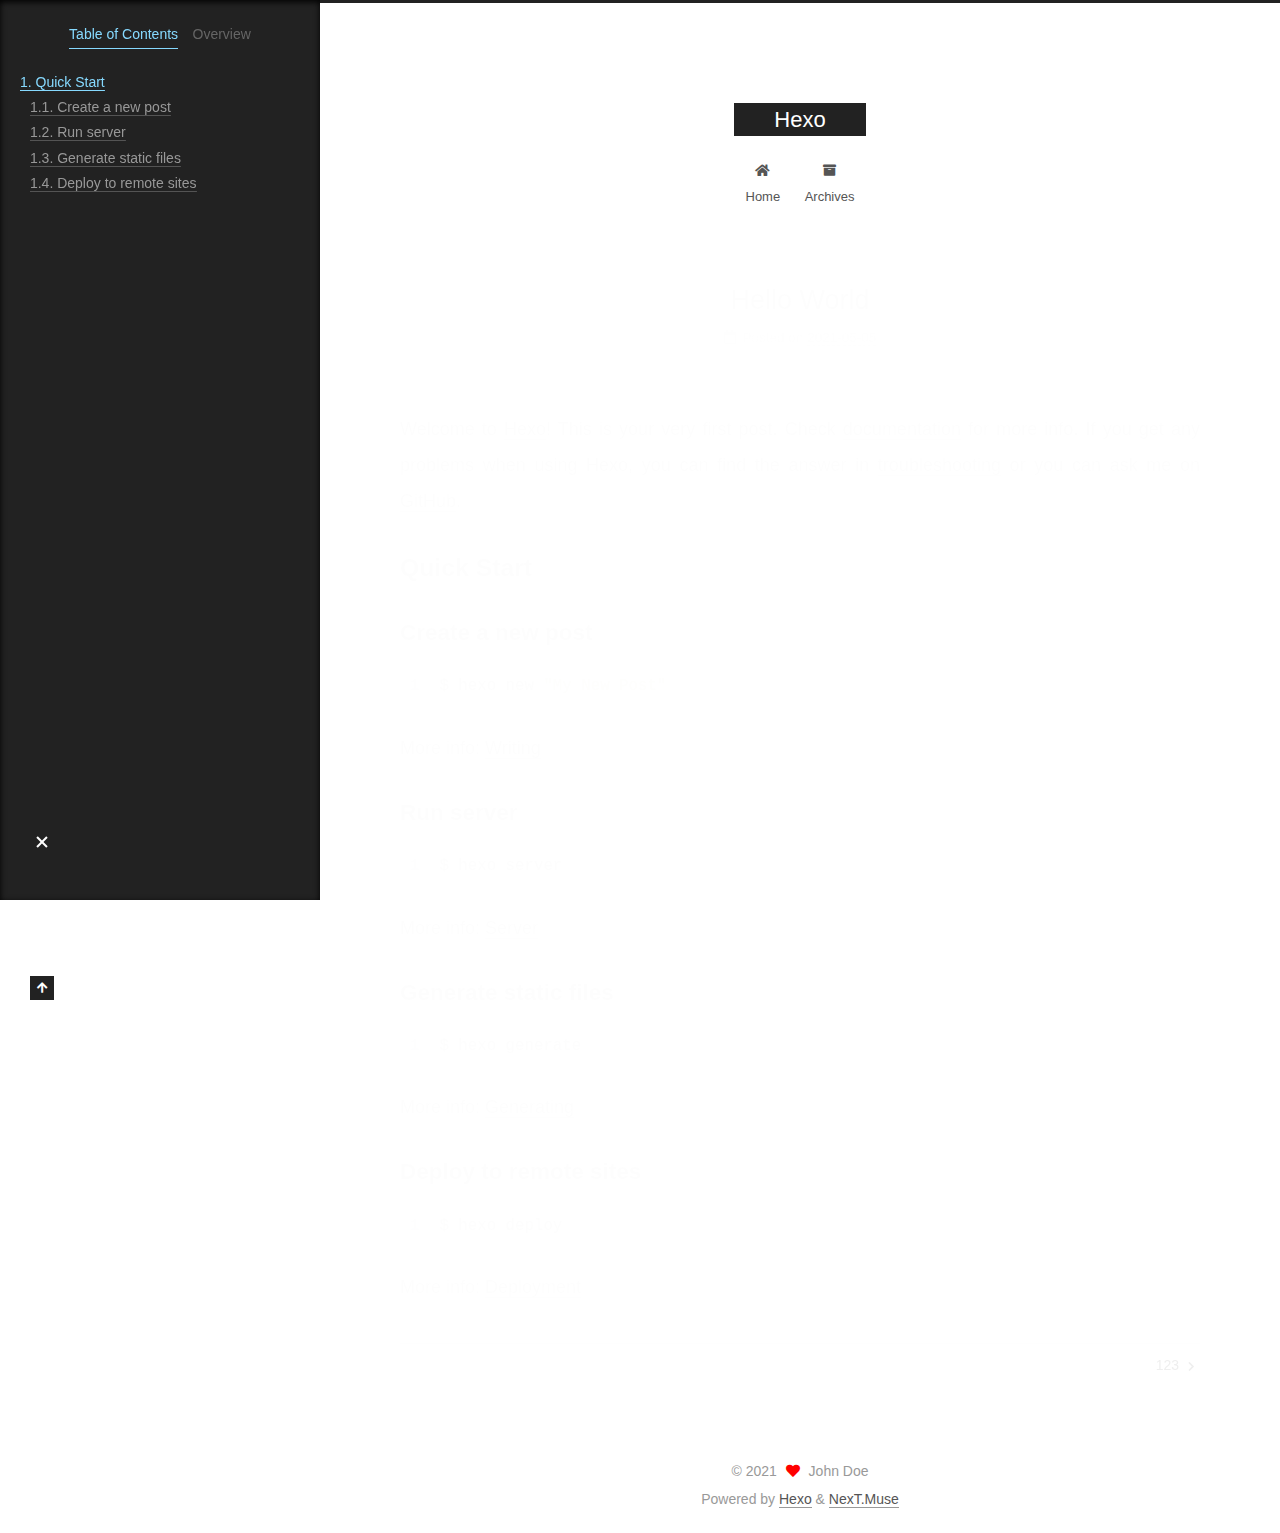
<file: 2021/05/05/hello-world/index.html>
<!DOCTYPE html>
<html lang="en">
<head>
  <meta charset="UTF-8">
<meta name="viewport" content="width=device-width, initial-scale=1, maximum-scale=2">
<meta name="theme-color" content="#222">
<meta name="generator" content="Hexo 5.4.0">
  <link rel="apple-touch-icon" sizes="180x180" href="/images/apple-touch-icon-next.png">
  <link rel="icon" type="image/png" sizes="32x32" href="/images/favicon-32x32-next.png">
  <link rel="icon" type="image/png" sizes="16x16" href="/images/favicon-16x16-next.png">
  <link rel="mask-icon" href="/images/logo.svg" color="#222">

<link rel="stylesheet" href="/css/main.css">


<link rel="stylesheet" href="/lib/font-awesome/css/all.min.css">

<script id="hexo-configurations">
    var NexT = window.NexT || {};
    var CONFIG = {"hostname":"example.com","root":"/","scheme":"Muse","version":"7.8.0","exturl":false,"sidebar":{"position":"left","display":"post","padding":18,"offset":12,"onmobile":false},"copycode":{"enable":false,"show_result":false,"style":null},"back2top":{"enable":true,"sidebar":false,"scrollpercent":false},"bookmark":{"enable":false,"color":"#222","save":"auto"},"fancybox":false,"mediumzoom":false,"lazyload":false,"pangu":false,"comments":{"style":"tabs","active":null,"storage":true,"lazyload":false,"nav":null},"algolia":{"hits":{"per_page":10},"labels":{"input_placeholder":"Search for Posts","hits_empty":"We didn't find any results for the search: ${query}","hits_stats":"${hits} results found in ${time} ms"}},"localsearch":{"enable":false,"trigger":"auto","top_n_per_article":1,"unescape":false,"preload":false},"motion":{"enable":true,"async":false,"transition":{"post_block":"fadeIn","post_header":"slideDownIn","post_body":"slideDownIn","coll_header":"slideLeftIn","sidebar":"slideUpIn"}}};
  </script>

  <meta name="description" content="Welcome to Hexo! This is your very first post. Check documentation for more info. If you get any problems when using Hexo, you can find the answer in troubleshooting or you can ask me on GitHub. Quick">
<meta property="og:type" content="article">
<meta property="og:title" content="Hello World">
<meta property="og:url" content="http://example.com/2021/05/05/hello-world/index.html">
<meta property="og:site_name" content="Hexo">
<meta property="og:description" content="Welcome to Hexo! This is your very first post. Check documentation for more info. If you get any problems when using Hexo, you can find the answer in troubleshooting or you can ask me on GitHub. Quick">
<meta property="og:locale" content="en_US">
<meta property="article:published_time" content="2021-05-05T10:36:15.391Z">
<meta property="article:modified_time" content="2021-05-05T10:36:15.391Z">
<meta property="article:author" content="John Doe">
<meta name="twitter:card" content="summary">

<link rel="canonical" href="http://example.com/2021/05/05/hello-world/">


<script id="page-configurations">
  // https://hexo.io/docs/variables.html
  CONFIG.page = {
    sidebar: "",
    isHome : false,
    isPost : true,
    lang   : 'en'
  };
</script>

  <title>Hello World | Hexo</title>
  






  <noscript>
  <style>
  .use-motion .brand,
  .use-motion .menu-item,
  .sidebar-inner,
  .use-motion .post-block,
  .use-motion .pagination,
  .use-motion .comments,
  .use-motion .post-header,
  .use-motion .post-body,
  .use-motion .collection-header { opacity: initial; }

  .use-motion .site-title,
  .use-motion .site-subtitle {
    opacity: initial;
    top: initial;
  }

  .use-motion .logo-line-before i { left: initial; }
  .use-motion .logo-line-after i { right: initial; }
  </style>
</noscript>

</head>

<body itemscope itemtype="http://schema.org/WebPage">
  <div class="container use-motion">
    <div class="headband"></div>

    <header class="header" itemscope itemtype="http://schema.org/WPHeader">
      <div class="header-inner"><div class="site-brand-container">
  <div class="site-nav-toggle">
    <div class="toggle" aria-label="Toggle navigation bar">
      <span class="toggle-line toggle-line-first"></span>
      <span class="toggle-line toggle-line-middle"></span>
      <span class="toggle-line toggle-line-last"></span>
    </div>
  </div>

  <div class="site-meta">

    <a href="/" class="brand" rel="start">
      <span class="logo-line-before"><i></i></span>
      <h1 class="site-title">Hexo</h1>
      <span class="logo-line-after"><i></i></span>
    </a>
  </div>

  <div class="site-nav-right">
    <div class="toggle popup-trigger">
    </div>
  </div>
</div>




<nav class="site-nav">
  <ul id="menu" class="main-menu menu">
        <li class="menu-item menu-item-home">

    <a href="/" rel="section"><i class="fa fa-home fa-fw"></i>Home</a>

  </li>
        <li class="menu-item menu-item-archives">

    <a href="/archives/" rel="section"><i class="fa fa-archive fa-fw"></i>Archives</a>

  </li>
  </ul>
</nav>




</div>
    </header>

    
  <div class="back-to-top">
    <i class="fa fa-arrow-up"></i>
    <span>0%</span>
  </div>


    <main class="main">
      <div class="main-inner">
        <div class="content-wrap">
          

          <div class="content post posts-expand">
            

    
  
  
  <article itemscope itemtype="http://schema.org/Article" class="post-block" lang="en">
    <link itemprop="mainEntityOfPage" href="http://example.com/2021/05/05/hello-world/">

    <span hidden itemprop="author" itemscope itemtype="http://schema.org/Person">
      <meta itemprop="image" content="/images/avatar.gif">
      <meta itemprop="name" content="John Doe">
      <meta itemprop="description" content="">
    </span>

    <span hidden itemprop="publisher" itemscope itemtype="http://schema.org/Organization">
      <meta itemprop="name" content="Hexo">
    </span>
      <header class="post-header">
        <h1 class="post-title" itemprop="name headline">
          Hello World
        </h1>

        <div class="post-meta">
            <span class="post-meta-item">
              <span class="post-meta-item-icon">
                <i class="far fa-calendar"></i>
              </span>
              <span class="post-meta-item-text">Posted on</span>

              <time title="Created: 2021-05-05 18:36:15" itemprop="dateCreated datePublished" datetime="2021-05-05T18:36:15+08:00">2021-05-05</time>
            </span>

          

        </div>
      </header>

    
    
    
    <div class="post-body" itemprop="articleBody">

      
        <p>Welcome to <a target="_blank" rel="noopener" href="https://hexo.io/">Hexo</a>! This is your very first post. Check <a target="_blank" rel="noopener" href="https://hexo.io/docs/">documentation</a> for more info. If you get any problems when using Hexo, you can find the answer in <a target="_blank" rel="noopener" href="https://hexo.io/docs/troubleshooting.html">troubleshooting</a> or you can ask me on <a target="_blank" rel="noopener" href="https://github.com/hexojs/hexo/issues">GitHub</a>.</p>
<h2 id="Quick-Start"><a href="#Quick-Start" class="headerlink" title="Quick Start"></a>Quick Start</h2><h3 id="Create-a-new-post"><a href="#Create-a-new-post" class="headerlink" title="Create a new post"></a>Create a new post</h3><figure class="highlight bash"><table><tr><td class="gutter"><pre><span class="line">1</span><br></pre></td><td class="code"><pre><span class="line">$ hexo new <span class="string">&quot;My New Post&quot;</span></span><br></pre></td></tr></table></figure>

<p>More info: <a target="_blank" rel="noopener" href="https://hexo.io/docs/writing.html">Writing</a></p>
<h3 id="Run-server"><a href="#Run-server" class="headerlink" title="Run server"></a>Run server</h3><figure class="highlight bash"><table><tr><td class="gutter"><pre><span class="line">1</span><br></pre></td><td class="code"><pre><span class="line">$ hexo server</span><br></pre></td></tr></table></figure>

<p>More info: <a target="_blank" rel="noopener" href="https://hexo.io/docs/server.html">Server</a></p>
<h3 id="Generate-static-files"><a href="#Generate-static-files" class="headerlink" title="Generate static files"></a>Generate static files</h3><figure class="highlight bash"><table><tr><td class="gutter"><pre><span class="line">1</span><br></pre></td><td class="code"><pre><span class="line">$ hexo generate</span><br></pre></td></tr></table></figure>

<p>More info: <a target="_blank" rel="noopener" href="https://hexo.io/docs/generating.html">Generating</a></p>
<h3 id="Deploy-to-remote-sites"><a href="#Deploy-to-remote-sites" class="headerlink" title="Deploy to remote sites"></a>Deploy to remote sites</h3><figure class="highlight bash"><table><tr><td class="gutter"><pre><span class="line">1</span><br></pre></td><td class="code"><pre><span class="line">$ hexo deploy</span><br></pre></td></tr></table></figure>

<p>More info: <a target="_blank" rel="noopener" href="https://hexo.io/docs/one-command-deployment.html">Deployment</a></p>

    </div>

    
    
    

      <footer class="post-footer">

        


        
    <div class="post-nav">
      <div class="post-nav-item"></div>
      <div class="post-nav-item">
    <a href="/2021/05/05/123/" rel="next" title="123">
      123 <i class="fa fa-chevron-right"></i>
    </a></div>
    </div>
      </footer>
    
  </article>
  
  
  



          </div>
          

<script>
  window.addEventListener('tabs:register', () => {
    let { activeClass } = CONFIG.comments;
    if (CONFIG.comments.storage) {
      activeClass = localStorage.getItem('comments_active') || activeClass;
    }
    if (activeClass) {
      let activeTab = document.querySelector(`a[href="#comment-${activeClass}"]`);
      if (activeTab) {
        activeTab.click();
      }
    }
  });
  if (CONFIG.comments.storage) {
    window.addEventListener('tabs:click', event => {
      if (!event.target.matches('.tabs-comment .tab-content .tab-pane')) return;
      let commentClass = event.target.classList[1];
      localStorage.setItem('comments_active', commentClass);
    });
  }
</script>

        </div>
          
  
  <div class="toggle sidebar-toggle">
    <span class="toggle-line toggle-line-first"></span>
    <span class="toggle-line toggle-line-middle"></span>
    <span class="toggle-line toggle-line-last"></span>
  </div>

  <aside class="sidebar">
    <div class="sidebar-inner">

      <ul class="sidebar-nav motion-element">
        <li class="sidebar-nav-toc">
          Table of Contents
        </li>
        <li class="sidebar-nav-overview">
          Overview
        </li>
      </ul>

      <!--noindex-->
      <div class="post-toc-wrap sidebar-panel">
          <div class="post-toc motion-element"><ol class="nav"><li class="nav-item nav-level-2"><a class="nav-link" href="#Quick-Start"><span class="nav-number">1.</span> <span class="nav-text">Quick Start</span></a><ol class="nav-child"><li class="nav-item nav-level-3"><a class="nav-link" href="#Create-a-new-post"><span class="nav-number">1.1.</span> <span class="nav-text">Create a new post</span></a></li><li class="nav-item nav-level-3"><a class="nav-link" href="#Run-server"><span class="nav-number">1.2.</span> <span class="nav-text">Run server</span></a></li><li class="nav-item nav-level-3"><a class="nav-link" href="#Generate-static-files"><span class="nav-number">1.3.</span> <span class="nav-text">Generate static files</span></a></li><li class="nav-item nav-level-3"><a class="nav-link" href="#Deploy-to-remote-sites"><span class="nav-number">1.4.</span> <span class="nav-text">Deploy to remote sites</span></a></li></ol></li></ol></div>
      </div>
      <!--/noindex-->

      <div class="site-overview-wrap sidebar-panel">
        <div class="site-author motion-element" itemprop="author" itemscope itemtype="http://schema.org/Person">
  <p class="site-author-name" itemprop="name">John Doe</p>
  <div class="site-description" itemprop="description"></div>
</div>
<div class="site-state-wrap motion-element">
  <nav class="site-state">
      <div class="site-state-item site-state-posts">
          <a href="/archives/">
        
          <span class="site-state-item-count">2</span>
          <span class="site-state-item-name">posts</span>
        </a>
      </div>
  </nav>
</div>



      </div>

    </div>
  </aside>
  <div id="sidebar-dimmer"></div>


      </div>
    </main>

    <footer class="footer">
      <div class="footer-inner">
        

        

<div class="copyright">
  
  &copy; 
  <span itemprop="copyrightYear">2021</span>
  <span class="with-love">
    <i class="fa fa-heart"></i>
  </span>
  <span class="author" itemprop="copyrightHolder">John Doe</span>
</div>
  <div class="powered-by">Powered by <a href="https://hexo.io/" class="theme-link" rel="noopener" target="_blank">Hexo</a> & <a href="https://muse.theme-next.org/" class="theme-link" rel="noopener" target="_blank">NexT.Muse</a>
  </div>

        








      </div>
    </footer>
  </div>

  
  <script src="/lib/anime.min.js"></script>
  <script src="/lib/velocity/velocity.min.js"></script>
  <script src="/lib/velocity/velocity.ui.min.js"></script>

<script src="/js/utils.js"></script>

<script src="/js/motion.js"></script>


<script src="/js/schemes/muse.js"></script>


<script src="/js/next-boot.js"></script>




  















  

  

</body>
</html>
</file>
<file: css/main.css>
:root {
  --body-bg-color: #fff;
  --content-bg-color: #fff;
  --card-bg-color: #f5f5f5;
  --text-color: #555;
  --blockquote-color: #666;
  --link-color: #555;
  --link-hover-color: #222;
  --brand-color: #fff;
  --brand-hover-color: #fff;
  --table-row-odd-bg-color: #f9f9f9;
  --table-row-hover-bg-color: #f5f5f5;
  --menu-item-bg-color: #f5f5f5;
  --btn-default-bg: #222;
  --btn-default-color: #fff;
  --btn-default-border-color: #222;
  --btn-default-hover-bg: #fff;
  --btn-default-hover-color: #222;
  --btn-default-hover-border-color: #222;
}
html {
  line-height: 1.15; /* 1 */
  -webkit-text-size-adjust: 100%; /* 2 */
}
body {
  margin: 0;
}
main {
  display: block;
}
h1 {
  font-size: 2em;
  margin: 0.67em 0;
}
hr {
  box-sizing: content-box; /* 1 */
  height: 0; /* 1 */
  overflow: visible; /* 2 */
}
pre {
  font-family: monospace, monospace; /* 1 */
  font-size: 1em; /* 2 */
}
a {
  background: transparent;
}
abbr[title] {
  border-bottom: none; /* 1 */
  text-decoration: underline; /* 2 */
  text-decoration: underline dotted; /* 2 */
}
b,
strong {
  font-weight: bolder;
}
code,
kbd,
samp {
  font-family: monospace, monospace; /* 1 */
  font-size: 1em; /* 2 */
}
small {
  font-size: 80%;
}
sub,
sup {
  font-size: 75%;
  line-height: 0;
  position: relative;
  vertical-align: baseline;
}
sub {
  bottom: -0.25em;
}
sup {
  top: -0.5em;
}
img {
  border-style: none;
}
button,
input,
optgroup,
select,
textarea {
  font-family: inherit; /* 1 */
  font-size: 100%; /* 1 */
  line-height: 1.15; /* 1 */
  margin: 0; /* 2 */
}
button,
input {
/* 1 */
  overflow: visible;
}
button,
select {
/* 1 */
  text-transform: none;
}
button,
[type='button'],
[type='reset'],
[type='submit'] {
  -webkit-appearance: button;
}
button::-moz-focus-inner,
[type='button']::-moz-focus-inner,
[type='reset']::-moz-focus-inner,
[type='submit']::-moz-focus-inner {
  border-style: none;
  padding: 0;
}
button:-moz-focusring,
[type='button']:-moz-focusring,
[type='reset']:-moz-focusring,
[type='submit']:-moz-focusring {
  outline: 1px dotted ButtonText;
}
fieldset {
  padding: 0.35em 0.75em 0.625em;
}
legend {
  box-sizing: border-box; /* 1 */
  color: inherit; /* 2 */
  display: table; /* 1 */
  max-width: 100%; /* 1 */
  padding: 0; /* 3 */
  white-space: normal; /* 1 */
}
progress {
  vertical-align: baseline;
}
textarea {
  overflow: auto;
}
[type='checkbox'],
[type='radio'] {
  box-sizing: border-box; /* 1 */
  padding: 0; /* 2 */
}
[type='number']::-webkit-inner-spin-button,
[type='number']::-webkit-outer-spin-button {
  height: auto;
}
[type='search'] {
  outline-offset: -2px; /* 2 */
  -webkit-appearance: textfield; /* 1 */
}
[type='search']::-webkit-search-decoration {
  -webkit-appearance: none;
}
::-webkit-file-upload-button {
  font: inherit; /* 2 */
  -webkit-appearance: button; /* 1 */
}
details {
  display: block;
}
summary {
  display: list-item;
}
template {
  display: none;
}
[hidden] {
  display: none;
}
::selection {
  background: #262a30;
  color: #eee;
}
html,
body {
  height: 100%;
}
body {
  background: var(--body-bg-color);
  color: var(--text-color);
  font-family: 'Lato', "PingFang SC", "Microsoft YaHei", sans-serif;
  font-size: 1em;
  line-height: 2;
}
@media (max-width: 991px) {
  body {
    padding-left: 0 !important;
    padding-right: 0 !important;
  }
}
h1,
h2,
h3,
h4,
h5,
h6 {
  font-family: 'Lato', "PingFang SC", "Microsoft YaHei", sans-serif;
  font-weight: bold;
  line-height: 1.5;
  margin: 20px 0 15px;
}
h1 {
  font-size: 1.5em;
}
h2 {
  font-size: 1.375em;
}
h3 {
  font-size: 1.25em;
}
h4 {
  font-size: 1.125em;
}
h5 {
  font-size: 1em;
}
h6 {
  font-size: 0.875em;
}
p {
  margin: 0 0 20px 0;
}
a,
span.exturl {
  border-bottom: 1px solid #999;
  color: var(--link-color);
  outline: 0;
  text-decoration: none;
  overflow-wrap: break-word;
  word-wrap: break-word;
  cursor: pointer;
}
a:hover,
span.exturl:hover {
  border-bottom-color: var(--link-hover-color);
  color: var(--link-hover-color);
}
iframe,
img,
video {
  display: block;
  margin-left: auto;
  margin-right: auto;
  max-width: 100%;
}
hr {
  background-image: repeating-linear-gradient(-45deg, #ddd, #ddd 4px, transparent 4px, transparent 8px);
  border: 0;
  height: 3px;
  margin: 40px 0;
}
blockquote {
  border-left: 4px solid #ddd;
  color: var(--blockquote-color);
  margin: 0;
  padding: 0 15px;
}
blockquote cite::before {
  content: '-';
  padding: 0 5px;
}
dt {
  font-weight: bold;
}
dd {
  margin: 0;
  padding: 0;
}
kbd {
  background-color: #f5f5f5;
  background-image: linear-gradient(#eee, #fff, #eee);
  border: 1px solid #ccc;
  border-radius: 0.2em;
  box-shadow: 0.1em 0.1em 0.2em rgba(0,0,0,0.1);
  color: #555;
  font-family: inherit;
  padding: 0.1em 0.3em;
  white-space: nowrap;
}
.table-container {
  overflow: auto;
}
table {
  border-collapse: collapse;
  border-spacing: 0;
  font-size: 0.875em;
  margin: 0 0 20px 0;
  width: 100%;
}
tbody tr:nth-of-type(odd) {
  background: var(--table-row-odd-bg-color);
}
tbody tr:hover {
  background: var(--table-row-hover-bg-color);
}
caption,
th,
td {
  font-weight: normal;
  padding: 8px;
  vertical-align: middle;
}
th,
td {
  border: 1px solid #ddd;
  border-bottom: 3px solid #ddd;
}
th {
  font-weight: 700;
  padding-bottom: 10px;
}
td {
  border-bottom-width: 1px;
}
.btn {
  background: var(--btn-default-bg);
  border: 2px solid var(--btn-default-border-color);
  border-radius: 0;
  color: var(--btn-default-color);
  display: inline-block;
  font-size: 0.875em;
  line-height: 2;
  padding: 0 20px;
  text-decoration: none;
  transition-property: background-color;
  transition-delay: 0s;
  transition-duration: 0.2s;
  transition-timing-function: ease-in-out;
}
.btn:hover {
  background: var(--btn-default-hover-bg);
  border-color: var(--btn-default-hover-border-color);
  color: var(--btn-default-hover-color);
}
.btn + .btn {
  margin: 0 0 8px 8px;
}
.btn .fa-fw {
  text-align: left;
  width: 1.285714285714286em;
}
.toggle {
  line-height: 0;
}
.toggle .toggle-line {
  background: #fff;
  display: inline-block;
  height: 2px;
  left: 0;
  position: relative;
  top: 0;
  transition: all 0.4s;
  vertical-align: top;
  width: 100%;
}
.toggle .toggle-line:not(:first-child) {
  margin-top: 3px;
}
.toggle.toggle-arrow .toggle-line-first {
  left: 50%;
  top: 2px;
  transform: rotate(45deg);
  width: 50%;
}
.toggle.toggle-arrow .toggle-line-middle {
  left: 2px;
  width: 90%;
}
.toggle.toggle-arrow .toggle-line-last {
  left: 50%;
  top: -2px;
  transform: rotate(-45deg);
  width: 50%;
}
.toggle.toggle-close .toggle-line-first {
  transform: rotate(-45deg);
  top: 5px;
}
.toggle.toggle-close .toggle-line-middle {
  opacity: 0;
}
.toggle.toggle-close .toggle-line-last {
  transform: rotate(45deg);
  top: -5px;
}
.highlight,
pre {
  background: #f7f7f7;
  color: #4d4d4c;
  line-height: 1.6;
  margin: 0 auto 20px;
}
pre,
code {
  font-family: consolas, Menlo, monospace, "PingFang SC", "Microsoft YaHei";
}
code {
  background: #eee;
  border-radius: 3px;
  color: #555;
  padding: 2px 4px;
  overflow-wrap: break-word;
  word-wrap: break-word;
}
.highlight *::selection {
  background: #d6d6d6;
}
.highlight pre {
  border: 0;
  margin: 0;
  padding: 10px 0;
}
.highlight table {
  border: 0;
  margin: 0;
  width: auto;
}
.highlight td {
  border: 0;
  padding: 0;
}
.highlight figcaption {
  background: #eff2f3;
  color: #4d4d4c;
  display: flex;
  font-size: 0.875em;
  justify-content: space-between;
  line-height: 1.2;
  padding: 0.5em;
}
.highlight figcaption a {
  color: #4d4d4c;
}
.highlight figcaption a:hover {
  border-bottom-color: #4d4d4c;
}
.highlight .gutter {
  -moz-user-select: none;
  -ms-user-select: none;
  -webkit-user-select: none;
  user-select: none;
}
.highlight .gutter pre {
  background: #eff2f3;
  color: #869194;
  padding-left: 10px;
  padding-right: 10px;
  text-align: right;
}
.highlight .code pre {
  background: #f7f7f7;
  padding-left: 10px;
  width: 100%;
}
.gist table {
  width: auto;
}
.gist table td {
  border: 0;
}
pre {
  overflow: auto;
  padding: 10px;
}
pre code {
  background: none;
  color: #4d4d4c;
  font-size: 0.875em;
  padding: 0;
  text-shadow: none;
}
pre .deletion {
  background: #fdd;
}
pre .addition {
  background: #dfd;
}
pre .meta {
  color: #eab700;
  -moz-user-select: none;
  -ms-user-select: none;
  -webkit-user-select: none;
  user-select: none;
}
pre .comment {
  color: #8e908c;
}
pre .variable,
pre .attribute,
pre .tag,
pre .name,
pre .regexp,
pre .ruby .constant,
pre .xml .tag .title,
pre .xml .pi,
pre .xml .doctype,
pre .html .doctype,
pre .css .id,
pre .css .class,
pre .css .pseudo {
  color: #c82829;
}
pre .number,
pre .preprocessor,
pre .built_in,
pre .builtin-name,
pre .literal,
pre .params,
pre .constant,
pre .command {
  color: #f5871f;
}
pre .ruby .class .title,
pre .css .rules .attribute,
pre .string,
pre .symbol,
pre .value,
pre .inheritance,
pre .header,
pre .ruby .symbol,
pre .xml .cdata,
pre .special,
pre .formula {
  color: #718c00;
}
pre .title,
pre .css .hexcolor {
  color: #3e999f;
}
pre .function,
pre .python .decorator,
pre .python .title,
pre .ruby .function .title,
pre .ruby .title .keyword,
pre .perl .sub,
pre .javascript .title,
pre .coffeescript .title {
  color: #4271ae;
}
pre .keyword,
pre .javascript .function {
  color: #8959a8;
}
.blockquote-center {
  border-left: none;
  margin: 40px 0;
  padding: 0;
  position: relative;
  text-align: center;
}
.blockquote-center .fa {
  display: block;
  opacity: 0.6;
  position: absolute;
  width: 100%;
}
.blockquote-center .fa-quote-left {
  border-top: 1px solid #ccc;
  text-align: left;
  top: -20px;
}
.blockquote-center .fa-quote-right {
  border-bottom: 1px solid #ccc;
  text-align: right;
  bottom: -20px;
}
.blockquote-center p,
.blockquote-center div {
  text-align: center;
}
.post-body .group-picture img {
  margin: 0 auto;
  padding: 0 3px;
}
.group-picture-row {
  margin-bottom: 6px;
  overflow: hidden;
}
.group-picture-column {
  float: left;
  margin-bottom: 10px;
}
.post-body .label {
  color: #555;
  display: inline;
  padding: 0 2px;
}
.post-body .label.default {
  background: #f0f0f0;
}
.post-body .label.primary {
  background: #efe6f7;
}
.post-body .label.info {
  background: #e5f2f8;
}
.post-body .label.success {
  background: #e7f4e9;
}
.post-body .label.warning {
  background: #fcf6e1;
}
.post-body .label.danger {
  background: #fae8eb;
}
.post-body .tabs {
  margin-bottom: 20px;
}
.post-body .tabs,
.tabs-comment {
  display: block;
  padding-top: 10px;
  position: relative;
}
.post-body .tabs ul.nav-tabs,
.tabs-comment ul.nav-tabs {
  display: flex;
  flex-wrap: wrap;
  margin: 0;
  margin-bottom: -1px;
  padding: 0;
}
@media (max-width: 413px) {
  .post-body .tabs ul.nav-tabs,
  .tabs-comment ul.nav-tabs {
    display: block;
    margin-bottom: 5px;
  }
}
.post-body .tabs ul.nav-tabs li.tab,
.tabs-comment ul.nav-tabs li.tab {
  border-bottom: 1px solid #ddd;
  border-left: 1px solid transparent;
  border-right: 1px solid transparent;
  border-top: 3px solid transparent;
  flex-grow: 1;
  list-style-type: none;
  border-radius: 0 0 0 0;
}
@media (max-width: 413px) {
  .post-body .tabs ul.nav-tabs li.tab,
  .tabs-comment ul.nav-tabs li.tab {
    border-bottom: 1px solid transparent;
    border-left: 3px solid transparent;
    border-right: 1px solid transparent;
    border-top: 1px solid transparent;
  }
}
@media (max-width: 413px) {
  .post-body .tabs ul.nav-tabs li.tab,
  .tabs-comment ul.nav-tabs li.tab {
    border-radius: 0;
  }
}
.post-body .tabs ul.nav-tabs li.tab a,
.tabs-comment ul.nav-tabs li.tab a {
  border-bottom: initial;
  display: block;
  line-height: 1.8;
  outline: 0;
  padding: 0.25em 0.75em;
  text-align: center;
  transition-delay: 0s;
  transition-duration: 0.2s;
  transition-timing-function: ease-out;
}
.post-body .tabs ul.nav-tabs li.tab a i,
.tabs-comment ul.nav-tabs li.tab a i {
  width: 1.285714285714286em;
}
.post-body .tabs ul.nav-tabs li.tab.active,
.tabs-comment ul.nav-tabs li.tab.active {
  border-bottom: 1px solid transparent;
  border-left: 1px solid #ddd;
  border-right: 1px solid #ddd;
  border-top: 3px solid #fc6423;
}
@media (max-width: 413px) {
  .post-body .tabs ul.nav-tabs li.tab.active,
  .tabs-comment ul.nav-tabs li.tab.active {
    border-bottom: 1px solid #ddd;
    border-left: 3px solid #fc6423;
    border-right: 1px solid #ddd;
    border-top: 1px solid #ddd;
  }
}
.post-body .tabs ul.nav-tabs li.tab.active a,
.tabs-comment ul.nav-tabs li.tab.active a {
  color: var(--link-color);
  cursor: default;
}
.post-body .tabs .tab-content .tab-pane,
.tabs-comment .tab-content .tab-pane {
  border: 1px solid #ddd;
  border-top: 0;
  padding: 20px 20px 0 20px;
  border-radius: 0;
}
.post-body .tabs .tab-content .tab-pane:not(.active),
.tabs-comment .tab-content .tab-pane:not(.active) {
  display: none;
}
.post-body .tabs .tab-content .tab-pane.active,
.tabs-comment .tab-content .tab-pane.active {
  display: block;
}
.post-body .tabs .tab-content .tab-pane.active:nth-of-type(1),
.tabs-comment .tab-content .tab-pane.active:nth-of-type(1) {
  border-radius: 0 0 0 0;
}
@media (max-width: 413px) {
  .post-body .tabs .tab-content .tab-pane.active:nth-of-type(1),
  .tabs-comment .tab-content .tab-pane.active:nth-of-type(1) {
    border-radius: 0;
  }
}
.post-body .note {
  border-radius: 3px;
  margin-bottom: 20px;
  padding: 1em;
  position: relative;
  border: 1px solid #eee;
  border-left-width: 5px;
}
.post-body .note h2,
.post-body .note h3,
.post-body .note h4,
.post-body .note h5,
.post-body .note h6 {
  margin-top: 0;
  border-bottom: initial;
  margin-bottom: 0;
  padding-top: 0;
}
.post-body .note p:first-child,
.post-body .note ul:first-child,
.post-body .note ol:first-child,
.post-body .note table:first-child,
.post-body .note pre:first-child,
.post-body .note blockquote:first-child,
.post-body .note img:first-child {
  margin-top: 0;
}
.post-body .note p:last-child,
.post-body .note ul:last-child,
.post-body .note ol:last-child,
.post-body .note table:last-child,
.post-body .note pre:last-child,
.post-body .note blockquote:last-child,
.post-body .note img:last-child {
  margin-bottom: 0;
}
.post-body .note.default {
  border-left-color: #777;
}
.post-body .note.default h2,
.post-body .note.default h3,
.post-body .note.default h4,
.post-body .note.default h5,
.post-body .note.default h6 {
  color: #777;
}
.post-body .note.primary {
  border-left-color: #6f42c1;
}
.post-body .note.primary h2,
.post-body .note.primary h3,
.post-body .note.primary h4,
.post-body .note.primary h5,
.post-body .note.primary h6 {
  color: #6f42c1;
}
.post-body .note.info {
  border-left-color: #428bca;
}
.post-body .note.info h2,
.post-body .note.info h3,
.post-body .note.info h4,
.post-body .note.info h5,
.post-body .note.info h6 {
  color: #428bca;
}
.post-body .note.success {
  border-left-color: #5cb85c;
}
.post-body .note.success h2,
.post-body .note.success h3,
.post-body .note.success h4,
.post-body .note.success h5,
.post-body .note.success h6 {
  color: #5cb85c;
}
.post-body .note.warning {
  border-left-color: #f0ad4e;
}
.post-body .note.warning h2,
.post-body .note.warning h3,
.post-body .note.warning h4,
.post-body .note.warning h5,
.post-body .note.warning h6 {
  color: #f0ad4e;
}
.post-body .note.danger {
  border-left-color: #d9534f;
}
.post-body .note.danger h2,
.post-body .note.danger h3,
.post-body .note.danger h4,
.post-body .note.danger h5,
.post-body .note.danger h6 {
  color: #d9534f;
}
.pagination .prev,
.pagination .next,
.pagination .page-number,
.pagination .space {
  display: inline-block;
  margin: 0 10px;
  padding: 0 11px;
  position: relative;
  top: -1px;
}
@media (max-width: 767px) {
  .pagination .prev,
  .pagination .next,
  .pagination .page-number,
  .pagination .space {
    margin: 0 5px;
  }
}
.pagination {
  border-top: 1px solid #eee;
  margin: 120px 0 0;
  text-align: center;
}
.pagination .prev,
.pagination .next,
.pagination .page-number {
  border-bottom: 0;
  border-top: 1px solid #eee;
  transition-property: border-color;
  transition-delay: 0s;
  transition-duration: 0.2s;
  transition-timing-function: ease-in-out;
}
.pagination .prev:hover,
.pagination .next:hover,
.pagination .page-number:hover {
  border-top-color: #222;
}
.pagination .space {
  margin: 0;
  padding: 0;
}
.pagination .prev {
  margin-left: 0;
}
.pagination .next {
  margin-right: 0;
}
.pagination .page-number.current {
  background: #ccc;
  border-top-color: #ccc;
  color: #fff;
}
@media (max-width: 767px) {
  .pagination {
    border-top: none;
  }
  .pagination .prev,
  .pagination .next,
  .pagination .page-number {
    border-bottom: 1px solid #eee;
    border-top: 0;
    margin-bottom: 10px;
    padding: 0 10px;
  }
  .pagination .prev:hover,
  .pagination .next:hover,
  .pagination .page-number:hover {
    border-bottom-color: #222;
  }
}
.comments {
  margin-top: 60px;
  overflow: hidden;
}
.comment-button-group {
  display: flex;
  flex-wrap: wrap-reverse;
  justify-content: center;
  margin: 1em 0;
}
.comment-button-group .comment-button {
  margin: 0.1em 0.2em;
}
.comment-button-group .comment-button.active {
  background: var(--btn-default-hover-bg);
  border-color: var(--btn-default-hover-border-color);
  color: var(--btn-default-hover-color);
}
.comment-position {
  display: none;
}
.comment-position.active {
  display: block;
}
.tabs-comment {
  background: var(--content-bg-color);
  margin-top: 4em;
  padding-top: 0;
}
.tabs-comment .comments {
  border: 0;
  box-shadow: none;
  margin-top: 0;
  padding-top: 0;
}
.container {
  min-height: 100%;
  position: relative;
}
.main-inner {
  margin: 0 auto;
  width: 700px;
}
@media (min-width: 1200px) {
  .main-inner {
    width: 800px;
  }
}
@media (min-width: 1600px) {
  .main-inner {
    width: 900px;
  }
}
@media (max-width: 767px) {
  .content-wrap {
    padding: 0 20px;
  }
}
.header {
  background: transparent;
}
.header-inner {
  margin: 0 auto;
  width: 700px;
}
@media (min-width: 1200px) {
  .header-inner {
    width: 800px;
  }
}
@media (min-width: 1600px) {
  .header-inner {
    width: 900px;
  }
}
.site-brand-container {
  display: flex;
  flex-shrink: 0;
  padding: 0 10px;
}
.headband {
  background: #222;
  height: 3px;
}
.site-meta {
  flex-grow: 1;
  text-align: center;
}
@media (max-width: 767px) {
  .site-meta {
    text-align: center;
  }
}
.brand {
  border-bottom: none;
  color: var(--brand-color);
  display: inline-block;
  line-height: 1.375em;
  padding: 0 40px;
  position: relative;
}
.brand:hover {
  color: var(--brand-hover-color);
}
.site-title {
  font-family: 'Lato', "PingFang SC", "Microsoft YaHei", sans-serif;
  font-size: 1.375em;
  font-weight: normal;
  margin: 0;
}
.site-subtitle {
  color: #999;
  font-size: 0.8125em;
  margin: 10px 0;
}
.use-motion .brand {
  opacity: 0;
}
.use-motion .site-title,
.use-motion .site-subtitle,
.use-motion .custom-logo-image {
  opacity: 0;
  position: relative;
  top: -10px;
}
.site-nav-toggle,
.site-nav-right {
  display: none;
}
@media (max-width: 767px) {
  .site-nav-toggle,
  .site-nav-right {
    display: flex;
    flex-direction: column;
    justify-content: center;
  }
}
.site-nav-toggle .toggle,
.site-nav-right .toggle {
  color: var(--text-color);
  padding: 10px;
  width: 22px;
}
.site-nav-toggle .toggle .toggle-line,
.site-nav-right .toggle .toggle-line {
  background: var(--text-color);
  border-radius: 1px;
}
.site-nav {
  display: block;
}
@media (max-width: 767px) {
  .site-nav {
    clear: both;
    display: none;
  }
}
.site-nav.site-nav-on {
  display: block;
}
.menu {
  margin-top: 20px;
  padding-left: 0;
  text-align: center;
}
.menu-item {
  display: inline-block;
  list-style: none;
  margin: 0 10px;
}
@media (max-width: 767px) {
  .menu-item {
    display: block;
    margin-top: 10px;
  }
  .menu-item.menu-item-search {
    display: none;
  }
}
.menu-item a,
.menu-item span.exturl {
  border-bottom: 0;
  display: block;
  font-size: 0.8125em;
  transition-property: border-color;
  transition-delay: 0s;
  transition-duration: 0.2s;
  transition-timing-function: ease-in-out;
}
@media (hover: none) {
  .menu-item a:hover,
  .menu-item span.exturl:hover {
    border-bottom-color: transparent !important;
  }
}
.menu-item .fa,
.menu-item .fab,
.menu-item .far,
.menu-item .fas {
  margin-right: 8px;
}
.menu-item .badge {
  display: inline-block;
  font-weight: bold;
  line-height: 1;
  margin-left: 0.35em;
  margin-top: 0.35em;
  text-align: center;
  white-space: nowrap;
}
@media (max-width: 767px) {
  .menu-item .badge {
    float: right;
    margin-left: 0;
  }
}
.menu-item-active a,
.menu .menu-item a:hover,
.menu .menu-item span.exturl:hover {
  background: var(--menu-item-bg-color);
}
.use-motion .menu-item {
  opacity: 0;
}
.sidebar {
  background: #222;
  bottom: 0;
  box-shadow: inset 0 2px 6px #000;
  position: fixed;
  top: 0;
}
@media (max-width: 991px) {
  .sidebar {
    display: none;
  }
}
.sidebar-inner {
  color: #999;
  padding: 18px 10px;
  text-align: center;
}
.cc-license {
  margin-top: 10px;
  text-align: center;
}
.cc-license .cc-opacity {
  border-bottom: none;
  opacity: 0.7;
}
.cc-license .cc-opacity:hover {
  opacity: 0.9;
}
.cc-license img {
  display: inline-block;
}
.site-author-image {
  border: 2px solid #333;
  display: block;
  margin: 0 auto;
  max-width: 96px;
  padding: 2px;
}
.site-author-name {
  color: #f5f5f5;
  font-weight: normal;
  margin: 5px 0 0;
  text-align: center;
}
.site-description {
  color: #999;
  font-size: 1em;
  margin-top: 5px;
  text-align: center;
}
.links-of-author {
  margin-top: 15px;
}
.links-of-author a,
.links-of-author span.exturl {
  border-bottom-color: #555;
  display: inline-block;
  font-size: 0.8125em;
  margin-bottom: 10px;
  margin-right: 10px;
  vertical-align: middle;
}
.links-of-author a::before,
.links-of-author span.exturl::before {
  background: #ff308e;
  border-radius: 50%;
  content: ' ';
  display: inline-block;
  height: 4px;
  margin-right: 3px;
  vertical-align: middle;
  width: 4px;
}
.sidebar-button {
  margin-top: 15px;
}
.sidebar-button a {
  border: 1px solid #fc6423;
  border-radius: 4px;
  color: #fc6423;
  display: inline-block;
  padding: 0 15px;
}
.sidebar-button a .fa,
.sidebar-button a .fab,
.sidebar-button a .far,
.sidebar-button a .fas {
  margin-right: 5px;
}
.sidebar-button a:hover {
  background: #fc6423;
  border: 1px solid #fc6423;
  color: #fff;
}
.sidebar-button a:hover .fa,
.sidebar-button a:hover .fab,
.sidebar-button a:hover .far,
.sidebar-button a:hover .fas {
  color: #fff;
}
.links-of-blogroll {
  font-size: 0.8125em;
  margin-top: 10px;
}
.links-of-blogroll-title {
  font-size: 0.875em;
  font-weight: 600;
  margin-top: 0;
}
.links-of-blogroll-list {
  list-style: none;
  margin: 0;
  padding: 0;
}
#sidebar-dimmer {
  display: none;
}
@media (max-width: 767px) {
  #sidebar-dimmer {
    background: #000;
    display: block;
    height: 100%;
    left: 100%;
    opacity: 0;
    position: fixed;
    top: 0;
    width: 100%;
    z-index: 1100;
  }
  .sidebar-active + #sidebar-dimmer {
    opacity: 0.7;
    transform: translateX(-100%);
    transition: opacity 0.5s;
  }
}
.sidebar-nav {
  margin: 0;
  padding-bottom: 20px;
  padding-left: 0;
}
.sidebar-nav li {
  border-bottom: 1px solid transparent;
  color: #666;
  cursor: pointer;
  display: inline-block;
  font-size: 0.875em;
}
.sidebar-nav li.sidebar-nav-overview {
  margin-left: 10px;
}
.sidebar-nav li:hover {
  color: #f5f5f5;
}
.sidebar-nav .sidebar-nav-active {
  border-bottom-color: #87daff;
  color: #87daff;
}
.sidebar-nav .sidebar-nav-active:hover {
  color: #87daff;
}
.sidebar-panel {
  display: none;
  overflow-x: hidden;
  overflow-y: auto;
}
.sidebar-panel-active {
  display: block;
}
.sidebar-toggle {
  background: #222;
  bottom: 45px;
  cursor: pointer;
  height: 14px;
  left: 30px;
  padding: 5px;
  position: fixed;
  width: 14px;
  z-index: 1300;
}
@media (max-width: 991px) {
  .sidebar-toggle {
    left: 20px;
    opacity: 0.8;
    display: none;
  }
}
.sidebar-toggle:hover .toggle-line {
  background: #87daff;
}
.post-toc {
  font-size: 0.875em;
}
.post-toc ol {
  list-style: none;
  margin: 0;
  padding: 0 2px 5px 10px;
  text-align: left;
}
.post-toc ol > ol {
  padding-left: 0;
}
.post-toc ol a {
  transition-property: all;
  transition-delay: 0s;
  transition-duration: 0.2s;
  transition-timing-function: ease-in-out;
}
.post-toc .nav-item {
  line-height: 1.8;
  overflow: hidden;
  text-overflow: ellipsis;
  white-space: nowrap;
}
.post-toc .nav .nav-child {
  display: none;
}
.post-toc .nav .active > .nav-child {
  display: block;
}
.post-toc .nav .active-current > .nav-child {
  display: block;
}
.post-toc .nav .active-current > .nav-child > .nav-item {
  display: block;
}
.post-toc .nav .active > a {
  border-bottom-color: #87daff;
  color: #87daff;
}
.post-toc .nav .active-current > a {
  color: #87daff;
}
.post-toc .nav .active-current > a:hover {
  color: #87daff;
}
.site-state {
  display: flex;
  justify-content: center;
  line-height: 1.4;
  margin-top: 10px;
  overflow: hidden;
  text-align: center;
  white-space: nowrap;
}
.site-state-item {
  padding: 0 15px;
}
.site-state-item:not(:first-child) {
  border-left: 1px solid #333;
}
.site-state-item a {
  border-bottom: none;
}
.site-state-item-count {
  display: block;
  font-size: 1.25em;
  font-weight: 600;
  text-align: center;
}
.site-state-item-name {
  color: inherit;
  font-size: 0.875em;
}
.footer {
  color: #999;
  font-size: 0.875em;
  padding: 20px 0;
}
.footer.footer-fixed {
  bottom: 0;
  left: 0;
  position: absolute;
  right: 0;
}
.footer-inner {
  box-sizing: border-box;
  margin: 0 auto;
  text-align: center;
  width: 700px;
}
@media (min-width: 1200px) {
  .footer-inner {
    width: 800px;
  }
}
@media (min-width: 1600px) {
  .footer-inner {
    width: 900px;
  }
}
.languages {
  display: inline-block;
  font-size: 1.125em;
  position: relative;
}
.languages .lang-select-label span {
  margin: 0 0.5em;
}
.languages .lang-select {
  height: 100%;
  left: 0;
  opacity: 0;
  position: absolute;
  top: 0;
  width: 100%;
}
.with-love {
  color: #ff0000;
  display: inline-block;
  margin: 0 5px;
}
.powered-by,
.theme-info {
  display: inline-block;
}
@-moz-keyframes iconAnimate {
  0%, 100% {
    transform: scale(1);
  }
  10%, 30% {
    transform: scale(0.9);
  }
  20%, 40%, 60%, 80% {
    transform: scale(1.1);
  }
  50%, 70% {
    transform: scale(1.1);
  }
}
@-webkit-keyframes iconAnimate {
  0%, 100% {
    transform: scale(1);
  }
  10%, 30% {
    transform: scale(0.9);
  }
  20%, 40%, 60%, 80% {
    transform: scale(1.1);
  }
  50%, 70% {
    transform: scale(1.1);
  }
}
@-o-keyframes iconAnimate {
  0%, 100% {
    transform: scale(1);
  }
  10%, 30% {
    transform: scale(0.9);
  }
  20%, 40%, 60%, 80% {
    transform: scale(1.1);
  }
  50%, 70% {
    transform: scale(1.1);
  }
}
@keyframes iconAnimate {
  0%, 100% {
    transform: scale(1);
  }
  10%, 30% {
    transform: scale(0.9);
  }
  20%, 40%, 60%, 80% {
    transform: scale(1.1);
  }
  50%, 70% {
    transform: scale(1.1);
  }
}
.back-to-top {
  font-size: 12px;
  text-align: center;
  transition-delay: 0s;
  transition-duration: 0.2s;
  transition-timing-function: ease-in-out;
}
.back-to-top {
  background: #222;
  bottom: -100px;
  box-sizing: border-box;
  color: #fff;
  cursor: pointer;
  left: 30px;
  opacity: 1;
  padding: 0 6px;
  position: fixed;
  transition-property: bottom;
  z-index: 1300;
  width: 24px;
}
.back-to-top span {
  display: none;
}
.back-to-top:hover {
  color: #87daff;
}
.back-to-top.back-to-top-on {
  bottom: 19px;
}
@media (max-width: 991px) {
  .back-to-top {
    left: 20px;
    opacity: 0.8;
  }
}
.post-body {
  font-family: 'Lato', "PingFang SC", "Microsoft YaHei", sans-serif;
  overflow-wrap: break-word;
  word-wrap: break-word;
}
@media (min-width: 1200px) {
  .post-body {
    font-size: 1.125em;
  }
}
.post-body .exturl .fa {
  font-size: 0.875em;
  margin-left: 4px;
}
.post-body .image-caption,
.post-body .figure .caption {
  color: #999;
  font-size: 0.875em;
  font-weight: bold;
  line-height: 1;
  margin: -20px auto 15px;
  text-align: center;
}
.post-sticky-flag {
  display: inline-block;
  transform: rotate(30deg);
}
.post-button {
  margin-top: 40px;
  text-align: center;
}
.use-motion .post-block,
.use-motion .pagination,
.use-motion .comments {
  opacity: 0;
}
.use-motion .post-header {
  opacity: 0;
}
.use-motion .post-body {
  opacity: 0;
}
.use-motion .collection-header {
  opacity: 0;
}
.posts-collapse {
  margin-left: 35px;
  position: relative;
}
@media (max-width: 767px) {
  .posts-collapse {
    margin-left: 0px;
    margin-right: 0px;
  }
}
.posts-collapse .collection-title {
  font-size: 1.125em;
  position: relative;
}
.posts-collapse .collection-title::before {
  background: #999;
  border: 1px solid #fff;
  border-radius: 50%;
  content: ' ';
  height: 10px;
  left: 0;
  margin-left: -6px;
  margin-top: -4px;
  position: absolute;
  top: 50%;
  width: 10px;
}
.posts-collapse .collection-year {
  font-size: 1.5em;
  font-weight: bold;
  margin: 60px 0;
  position: relative;
}
.posts-collapse .collection-year::before {
  background: #bbb;
  border-radius: 50%;
  content: ' ';
  height: 8px;
  left: 0;
  margin-left: -4px;
  margin-top: -4px;
  position: absolute;
  top: 50%;
  width: 8px;
}
.posts-collapse .collection-header {
  display: block;
  margin: 0 0 0 20px;
}
.posts-collapse .collection-header small {
  color: #bbb;
  margin-left: 5px;
}
.posts-collapse .post-header {
  border-bottom: 1px dashed #ccc;
  margin: 30px 0;
  padding-left: 15px;
  position: relative;
  transition-property: border;
  transition-delay: 0s;
  transition-duration: 0.2s;
  transition-timing-function: ease-in-out;
}
.posts-collapse .post-header::before {
  background: #bbb;
  border: 1px solid #fff;
  border-radius: 50%;
  content: ' ';
  height: 6px;
  left: 0;
  margin-left: -4px;
  position: absolute;
  top: 0.75em;
  transition-property: background;
  width: 6px;
  transition-delay: 0s;
  transition-duration: 0.2s;
  transition-timing-function: ease-in-out;
}
.posts-collapse .post-header:hover {
  border-bottom-color: #666;
}
.posts-collapse .post-header:hover::before {
  background: #222;
}
.posts-collapse .post-meta {
  display: inline;
  font-size: 0.75em;
  margin-right: 10px;
}
.posts-collapse .post-title {
  display: inline;
}
.posts-collapse .post-title a,
.posts-collapse .post-title span.exturl {
  border-bottom: none;
  color: var(--link-color);
}
.posts-collapse .post-title .fa-external-link-alt {
  font-size: 0.875em;
  margin-left: 5px;
}
.posts-collapse::before {
  background: #f5f5f5;
  content: ' ';
  height: 100%;
  left: 0;
  margin-left: -2px;
  position: absolute;
  top: 1.25em;
  width: 4px;
}
.post-eof {
  background: #ccc;
  height: 1px;
  margin: 80px auto 60px;
  text-align: center;
  width: 8%;
}
.post-block:last-of-type .post-eof {
  display: none;
}
.content {
  padding-top: 40px;
}
@media (min-width: 992px) {
  .post-body {
    text-align: justify;
  }
}
@media (max-width: 991px) {
  .post-body {
    text-align: justify;
  }
}
.post-body h1,
.post-body h2,
.post-body h3,
.post-body h4,
.post-body h5,
.post-body h6 {
  padding-top: 10px;
}
.post-body h1 .header-anchor,
.post-body h2 .header-anchor,
.post-body h3 .header-anchor,
.post-body h4 .header-anchor,
.post-body h5 .header-anchor,
.post-body h6 .header-anchor {
  border-bottom-style: none;
  color: #ccc;
  float: right;
  margin-left: 10px;
  visibility: hidden;
}
.post-body h1 .header-anchor:hover,
.post-body h2 .header-anchor:hover,
.post-body h3 .header-anchor:hover,
.post-body h4 .header-anchor:hover,
.post-body h5 .header-anchor:hover,
.post-body h6 .header-anchor:hover {
  color: inherit;
}
.post-body h1:hover .header-anchor,
.post-body h2:hover .header-anchor,
.post-body h3:hover .header-anchor,
.post-body h4:hover .header-anchor,
.post-body h5:hover .header-anchor,
.post-body h6:hover .header-anchor {
  visibility: visible;
}
.post-body iframe,
.post-body img,
.post-body video {
  margin-bottom: 20px;
}
.post-body .video-container {
  height: 0;
  margin-bottom: 20px;
  overflow: hidden;
  padding-top: 75%;
  position: relative;
  width: 100%;
}
.post-body .video-container iframe,
.post-body .video-container object,
.post-body .video-container embed {
  height: 100%;
  left: 0;
  margin: 0;
  position: absolute;
  top: 0;
  width: 100%;
}
.post-gallery {
  align-items: center;
  display: grid;
  grid-gap: 10px;
  grid-template-columns: 1fr 1fr 1fr;
  margin-bottom: 20px;
}
@media (max-width: 767px) {
  .post-gallery {
    grid-template-columns: 1fr 1fr;
  }
}
.post-gallery a {
  border: 0;
}
.post-gallery img {
  margin: 0;
}
.posts-expand .post-header {
  font-size: 1.125em;
}
.posts-expand .post-title {
  font-size: 1.5em;
  font-weight: normal;
  margin: initial;
  text-align: center;
  overflow-wrap: break-word;
  word-wrap: break-word;
}
.posts-expand .post-title-link {
  border-bottom: none;
  color: var(--link-color);
  display: inline-block;
  position: relative;
  vertical-align: top;
}
.posts-expand .post-title-link::before {
  background: var(--link-color);
  bottom: 0;
  content: '';
  height: 2px;
  left: 0;
  position: absolute;
  transform: scaleX(0);
  visibility: hidden;
  width: 100%;
  transition-delay: 0s;
  transition-duration: 0.2s;
  transition-timing-function: ease-in-out;
}
.posts-expand .post-title-link:hover::before {
  transform: scaleX(1);
  visibility: visible;
}
.posts-expand .post-title-link .fa-external-link-alt {
  font-size: 0.875em;
  margin-left: 5px;
}
.posts-expand .post-meta {
  color: #999;
  font-family: 'Lato', "PingFang SC", "Microsoft YaHei", sans-serif;
  font-size: 0.75em;
  margin: 3px 0 60px 0;
  text-align: center;
}
.posts-expand .post-meta .post-description {
  font-size: 0.875em;
  margin-top: 2px;
}
.posts-expand .post-meta time {
  border-bottom: 1px dashed #999;
  cursor: pointer;
}
.post-meta .post-meta-item + .post-meta-item::before {
  content: '|';
  margin: 0 0.5em;
}
.post-meta-divider {
  margin: 0 0.5em;
}
.post-meta-item-icon {
  margin-right: 3px;
}
@media (max-width: 991px) {
  .post-meta-item-icon {
    display: inline-block;
  }
}
@media (max-width: 991px) {
  .post-meta-item-text {
    display: none;
  }
}
.post-nav {
  border-top: 1px solid #eee;
  display: flex;
  justify-content: space-between;
  margin-top: 15px;
  padding: 10px 5px 0;
}
.post-nav-item {
  flex: 1;
}
.post-nav-item a {
  border-bottom: none;
  display: block;
  font-size: 0.875em;
  line-height: 1.6;
  position: relative;
}
.post-nav-item a:active {
  top: 2px;
}
.post-nav-item .fa {
  font-size: 0.75em;
}
.post-nav-item:first-child {
  margin-right: 15px;
}
.post-nav-item:first-child .fa {
  margin-right: 5px;
}
.post-nav-item:last-child {
  margin-left: 15px;
  text-align: right;
}
.post-nav-item:last-child .fa {
  margin-left: 5px;
}
.rtl.post-body p,
.rtl.post-body a,
.rtl.post-body h1,
.rtl.post-body h2,
.rtl.post-body h3,
.rtl.post-body h4,
.rtl.post-body h5,
.rtl.post-body h6,
.rtl.post-body li,
.rtl.post-body ul,
.rtl.post-body ol {
  direction: rtl;
  font-family: UKIJ Ekran;
}
.rtl.post-title {
  font-family: UKIJ Ekran;
}
.post-tags {
  margin-top: 40px;
  text-align: center;
}
.post-tags a {
  display: inline-block;
  font-size: 0.8125em;
}
.post-tags a:not(:last-child) {
  margin-right: 10px;
}
.post-widgets {
  border-top: 1px solid #eee;
  margin-top: 15px;
  text-align: center;
}
.wp_rating {
  height: 20px;
  line-height: 20px;
  margin-top: 10px;
  padding-top: 6px;
  text-align: center;
}
.social-like {
  display: flex;
  font-size: 0.875em;
  justify-content: center;
  text-align: center;
}
.reward-container {
  margin: 20px auto;
  padding: 10px 0;
  text-align: center;
  width: 90%;
}
.reward-container button {
  background: transparent;
  border: 1px solid #fc6423;
  border-radius: 0;
  color: #fc6423;
  cursor: pointer;
  line-height: 2;
  outline: 0;
  padding: 0 15px;
  vertical-align: text-top;
}
.reward-container button:hover {
  background: #fc6423;
  border: 1px solid transparent;
  color: #fa9366;
}
#qr {
  padding-top: 20px;
}
#qr a {
  border: 0;
}
#qr img {
  display: inline-block;
  margin: 0.8em 2em 0 2em;
  max-width: 100%;
  width: 180px;
}
#qr p {
  text-align: center;
}
.category-all-page .category-all-title {
  text-align: center;
}
.category-all-page .category-all {
  margin-top: 20px;
}
.category-all-page .category-list {
  list-style: none;
  margin: 0;
  padding: 0;
}
.category-all-page .category-list-item {
  margin: 5px 10px;
}
.category-all-page .category-list-count {
  color: #bbb;
}
.category-all-page .category-list-count::before {
  content: ' (';
  display: inline;
}
.category-all-page .category-list-count::after {
  content: ') ';
  display: inline;
}
.category-all-page .category-list-child {
  padding-left: 10px;
}
.event-list {
  padding: 0;
}
.event-list hr {
  background: #222;
  margin: 20px 0 45px 0;
}
.event-list hr::after {
  background: #222;
  color: #fff;
  content: 'NOW';
  display: inline-block;
  font-weight: bold;
  padding: 0 5px;
  text-align: right;
}
.event-list .event {
  background: #222;
  margin: 20px 0;
  min-height: 40px;
  padding: 15px 0 15px 10px;
}
.event-list .event .event-summary {
  color: #fff;
  margin: 0;
  padding-bottom: 3px;
}
.event-list .event .event-summary::before {
  animation: dot-flash 1s alternate infinite ease-in-out;
  color: #fff;
  content: '\f111';
  display: inline-block;
  font-size: 10px;
  margin-right: 25px;
  vertical-align: middle;
  font-family: 'Font Awesome 5 Free';
  font-weight: 900;
}
.event-list .event .event-relative-time {
  color: #bbb;
  display: inline-block;
  font-size: 12px;
  font-weight: normal;
  padding-left: 12px;
}
.event-list .event .event-details {
  color: #fff;
  display: block;
  line-height: 18px;
  margin-left: 56px;
  padding-bottom: 6px;
  padding-top: 3px;
  text-indent: -24px;
}
.event-list .event .event-details::before {
  color: #fff;
  display: inline-block;
  margin-right: 9px;
  text-align: center;
  text-indent: 0;
  width: 14px;
  font-family: 'Font Awesome 5 Free';
  font-weight: 900;
}
.event-list .event .event-details.event-location::before {
  content: '\f041';
}
.event-list .event .event-details.event-duration::before {
  content: '\f017';
}
.event-list .event-past {
  background: #f5f5f5;
}
.event-list .event-past .event-summary,
.event-list .event-past .event-details {
  color: #bbb;
  opacity: 0.9;
}
.event-list .event-past .event-summary::before,
.event-list .event-past .event-details::before {
  animation: none;
  color: #bbb;
}
@-moz-keyframes dot-flash {
  from {
    opacity: 1;
    transform: scale(1);
  }
  to {
    opacity: 0;
    transform: scale(0.8);
  }
}
@-webkit-keyframes dot-flash {
  from {
    opacity: 1;
    transform: scale(1);
  }
  to {
    opacity: 0;
    transform: scale(0.8);
  }
}
@-o-keyframes dot-flash {
  from {
    opacity: 1;
    transform: scale(1);
  }
  to {
    opacity: 0;
    transform: scale(0.8);
  }
}
@keyframes dot-flash {
  from {
    opacity: 1;
    transform: scale(1);
  }
  to {
    opacity: 0;
    transform: scale(0.8);
  }
}
ul.breadcrumb {
  font-size: 0.75em;
  list-style: none;
  margin: 1em 0;
  padding: 0 2em;
  text-align: center;
}
ul.breadcrumb li {
  display: inline;
}
ul.breadcrumb li + li::before {
  content: '/\00a0';
  font-weight: normal;
  padding: 0.5em;
}
ul.breadcrumb li + li:last-child {
  font-weight: bold;
}
.tag-cloud {
  text-align: center;
}
.tag-cloud a {
  display: inline-block;
  margin: 10px;
}
.tag-cloud a:hover {
  color: var(--link-hover-color) !important;
}
@media (max-width: 767px) {
  .header-inner,
  .main-inner,
  .footer-inner {
    width: auto;
  }
}
.header-inner {
  padding-top: 100px;
}
@media (max-width: 767px) {
  .header-inner {
    padding-top: 50px;
  }
}
.main-inner {
  padding-bottom: 60px;
}
.content {
  padding-top: 70px;
}
@media (max-width: 767px) {
  .content {
    padding-top: 35px;
  }
}
embed {
  display: block;
  margin: 0 auto 25px auto;
}
.custom-logo .site-meta-headline {
  text-align: center;
}
.custom-logo .site-title {
  color: #222;
  margin: 10px auto 0;
}
.custom-logo .site-title a {
  border: 0;
}
.custom-logo-image {
  background: #fff;
  margin: 0 auto;
  max-width: 150px;
  padding: 5px;
}
.brand {
  background: var(--btn-default-bg);
}
@media (max-width: 767px) {
  .site-nav {
    border-bottom: 1px solid #ddd;
    border-top: 1px solid #ddd;
    left: 0;
    margin: 0;
    padding: 0;
    width: 100%;
  }
}
@media (max-width: 767px) {
  .menu {
    text-align: left;
  }
}
.menu-item-active a,
.menu .menu-item a:hover,
.menu .menu-item span.exturl:hover {
  background: transparent;
  border-bottom: 1px solid var(--link-hover-color) !important;
}
@media (max-width: 767px) {
  .menu-item-active a,
  .menu .menu-item a:hover,
  .menu .menu-item span.exturl:hover {
    border-bottom: 1px dotted #ddd !important;
  }
}
@media (max-width: 767px) {
  .menu .menu-item {
    margin: 0 10px;
  }
}
.menu .menu-item a,
.menu .menu-item span.exturl {
  border-bottom: 1px solid transparent;
}
@media (max-width: 767px) {
  .menu .menu-item a,
  .menu .menu-item span.exturl {
    padding: 5px 10px;
  }
}
@media (min-width: 768px) {
  .menu .menu-item .fa,
  .menu .menu-item .fab,
  .menu .menu-item .far,
  .menu .menu-item .fas {
    display: block;
    line-height: 2;
    margin-right: 0;
    width: 100%;
  }
}
.menu .menu-item .badge {
  background: #eee;
  padding: 1px 4px;
}
.sub-menu {
  margin: 10px 0;
}
.sub-menu .menu-item {
  display: inline-block;
}
.sidebar {
  left: -320px;
}
.sidebar.sidebar-active {
  left: 0;
}
.sidebar {
  width: 320px;
  z-index: 1200;
  transition-delay: 0s;
  transition-duration: 0.2s;
  transition-timing-function: ease-out;
}
.sidebar a,
.sidebar span.exturl {
  border-bottom-color: #555;
  color: #999;
}
.sidebar a:hover,
.sidebar span.exturl:hover {
  border-bottom-color: #eee;
  color: #eee;
}
.links-of-blogroll-item {
  padding: 2px 10px;
}
.links-of-blogroll-item a,
.links-of-blogroll-item span.exturl {
  box-sizing: border-box;
  display: inline-block;
  max-width: 280px;
  overflow: hidden;
  text-overflow: ellipsis;
  white-space: nowrap;
}
</file>
